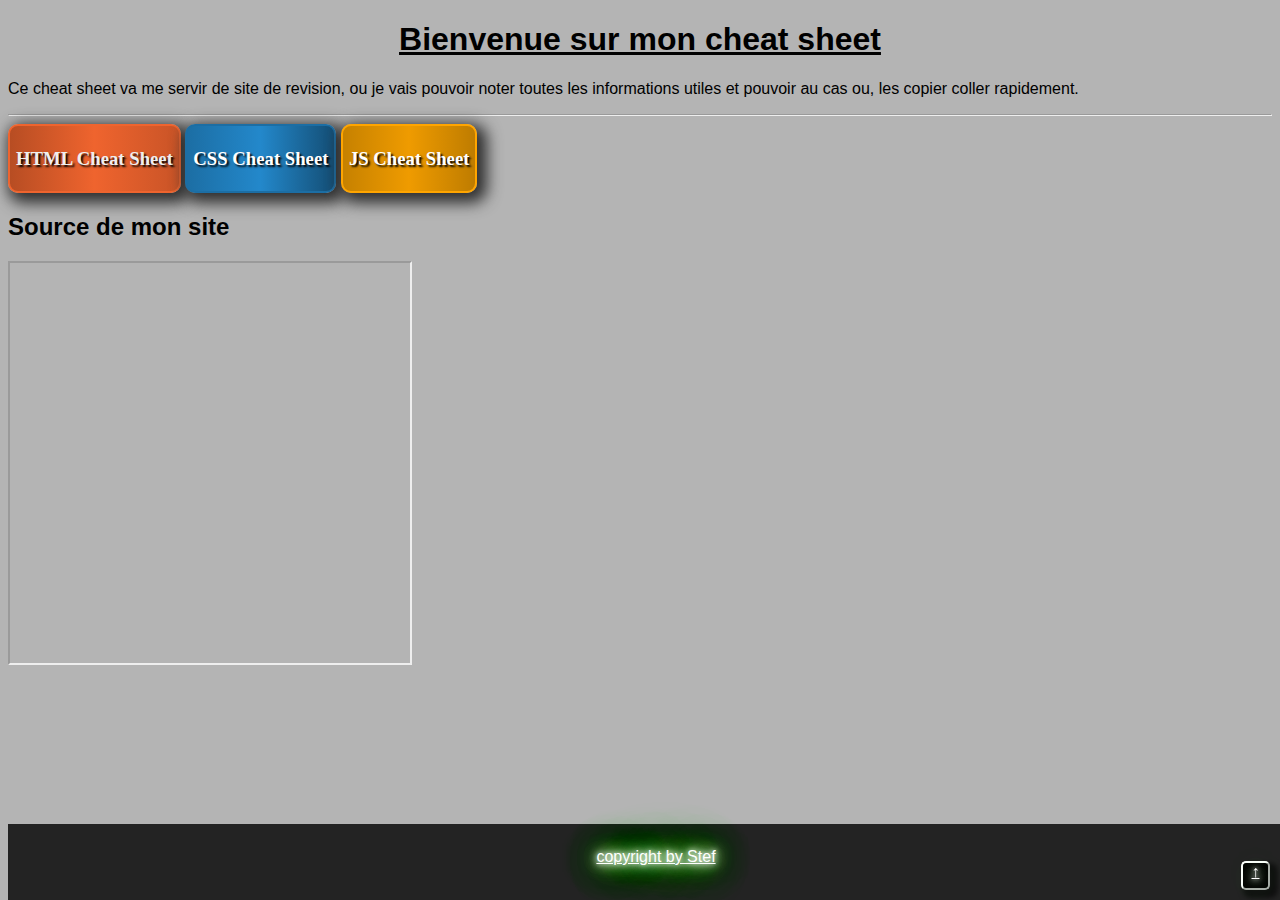
<file: index.html>
<!--Page d'accueil-->
<!DOCTYPE html>
<html lang="fr">
<head>
    <meta charset="UTF-8">
    <meta http-equiv="X-UA-Compatible" content="IE=edge">
    <meta name="viewport" content="width=device-width, initial-scale=1.0">
    <link rel="stylesheet" href="Pages/style.css">
    <title>Page d'accueil cheat sheet stef</title>
</head>
<body>
    <header id="haut-de-page">
        <h1>Bienvenue sur mon cheat sheet</h1>
        <p class="intro">
            Ce cheat sheet va me servir de site de revision, ou je vais pouvoir noter 
            toutes les informations utiles et pouvoir au cas ou, les copier coller rapidement.
        </p>
        
        <hr />
        <nav>
            <a href="Pages/HTML Cheat Sheet.html" class="myButton-HTML"><h3>HTML Cheat Sheet</h3></a>
            <a href="Pages/CSS Cheat Sheet.html" class="myButton-CSS"><h3>CSS Cheat Sheet</h3></a>
            <a href="Pages/JS Cheat Sheet.html" class="myButton-JS"><h3>JS Cheat Sheet</h3></a>
        </nav>
    </header>
    <main>
    <h2>Source de mon site</h2>
    <iframe
        width="400"
        height="400"
    src="https://htmlcheatsheet.com/">
    </iframe>
    </main>
    <footer class="index-footer">
        <p>copyright by Stef</p>
        <a href="#haut-de-page">&#8593;</a>
    </footer>
</body>
</html>
</file>
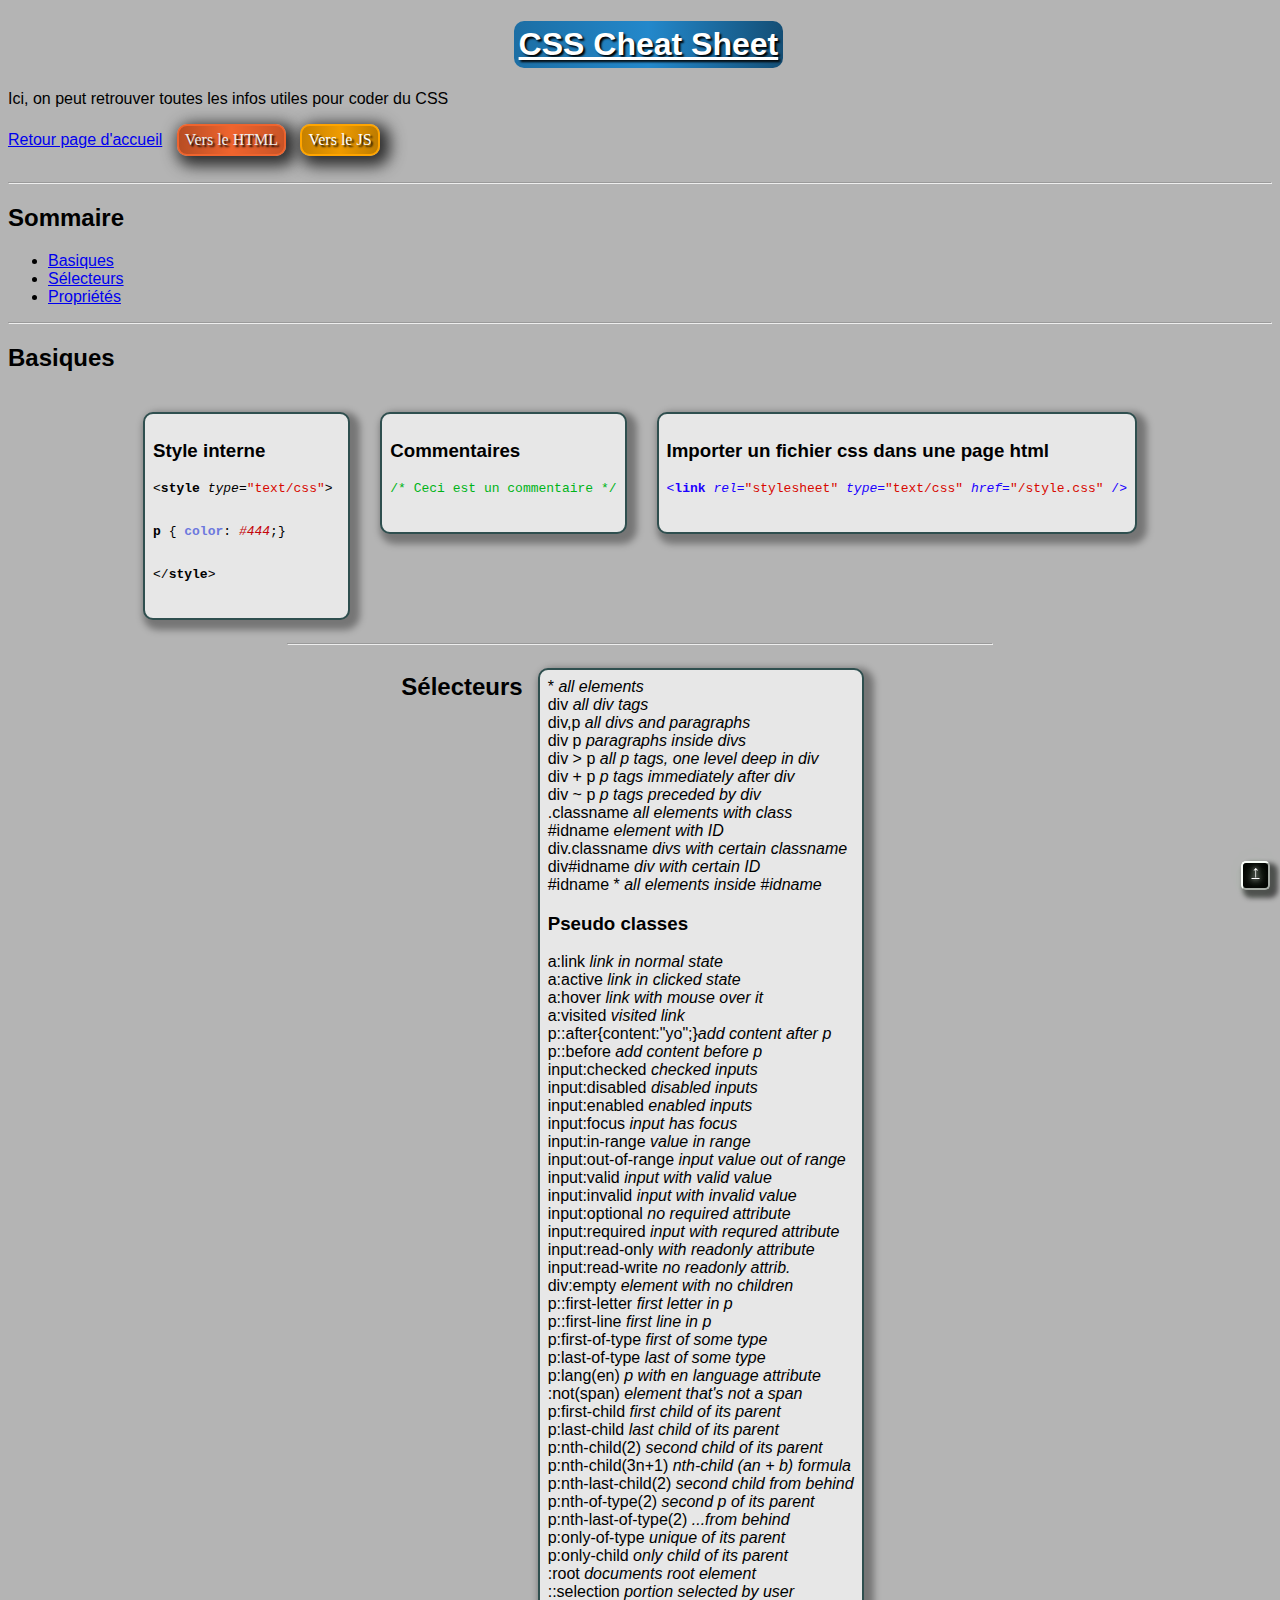
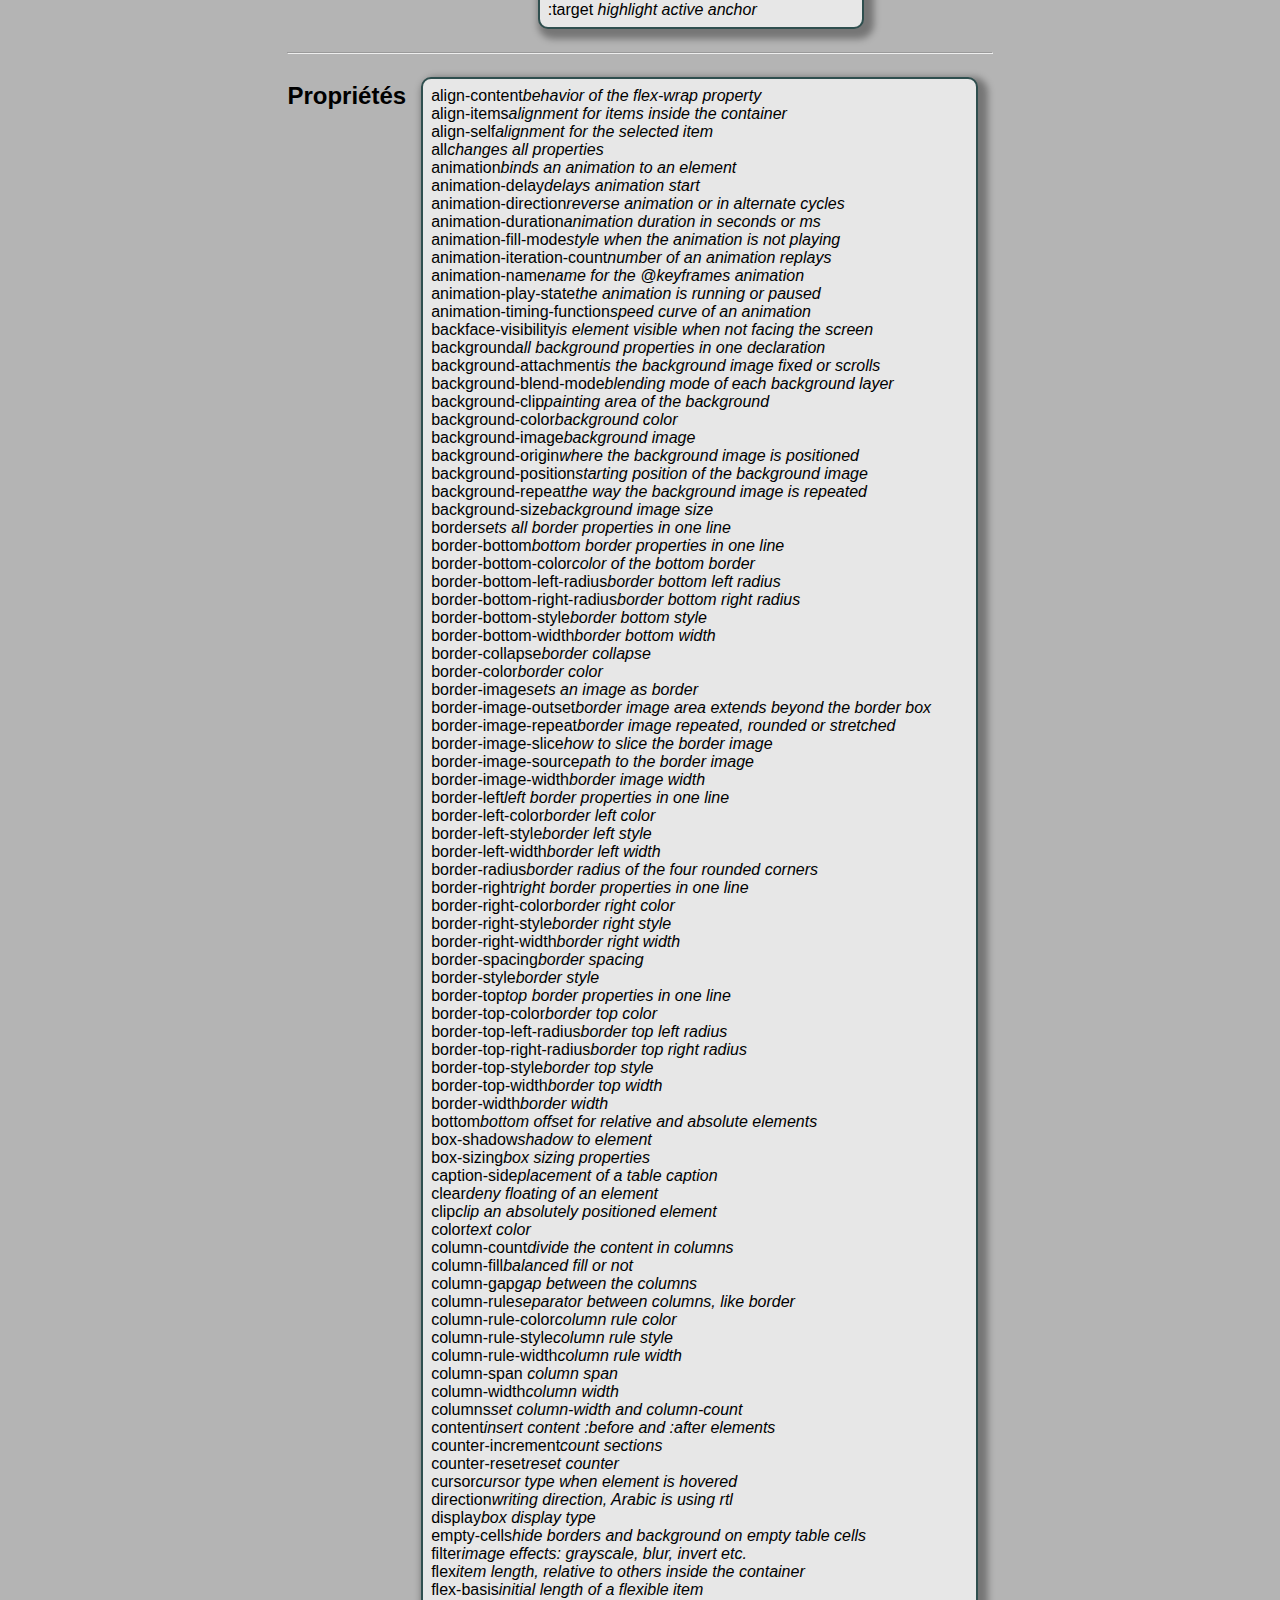
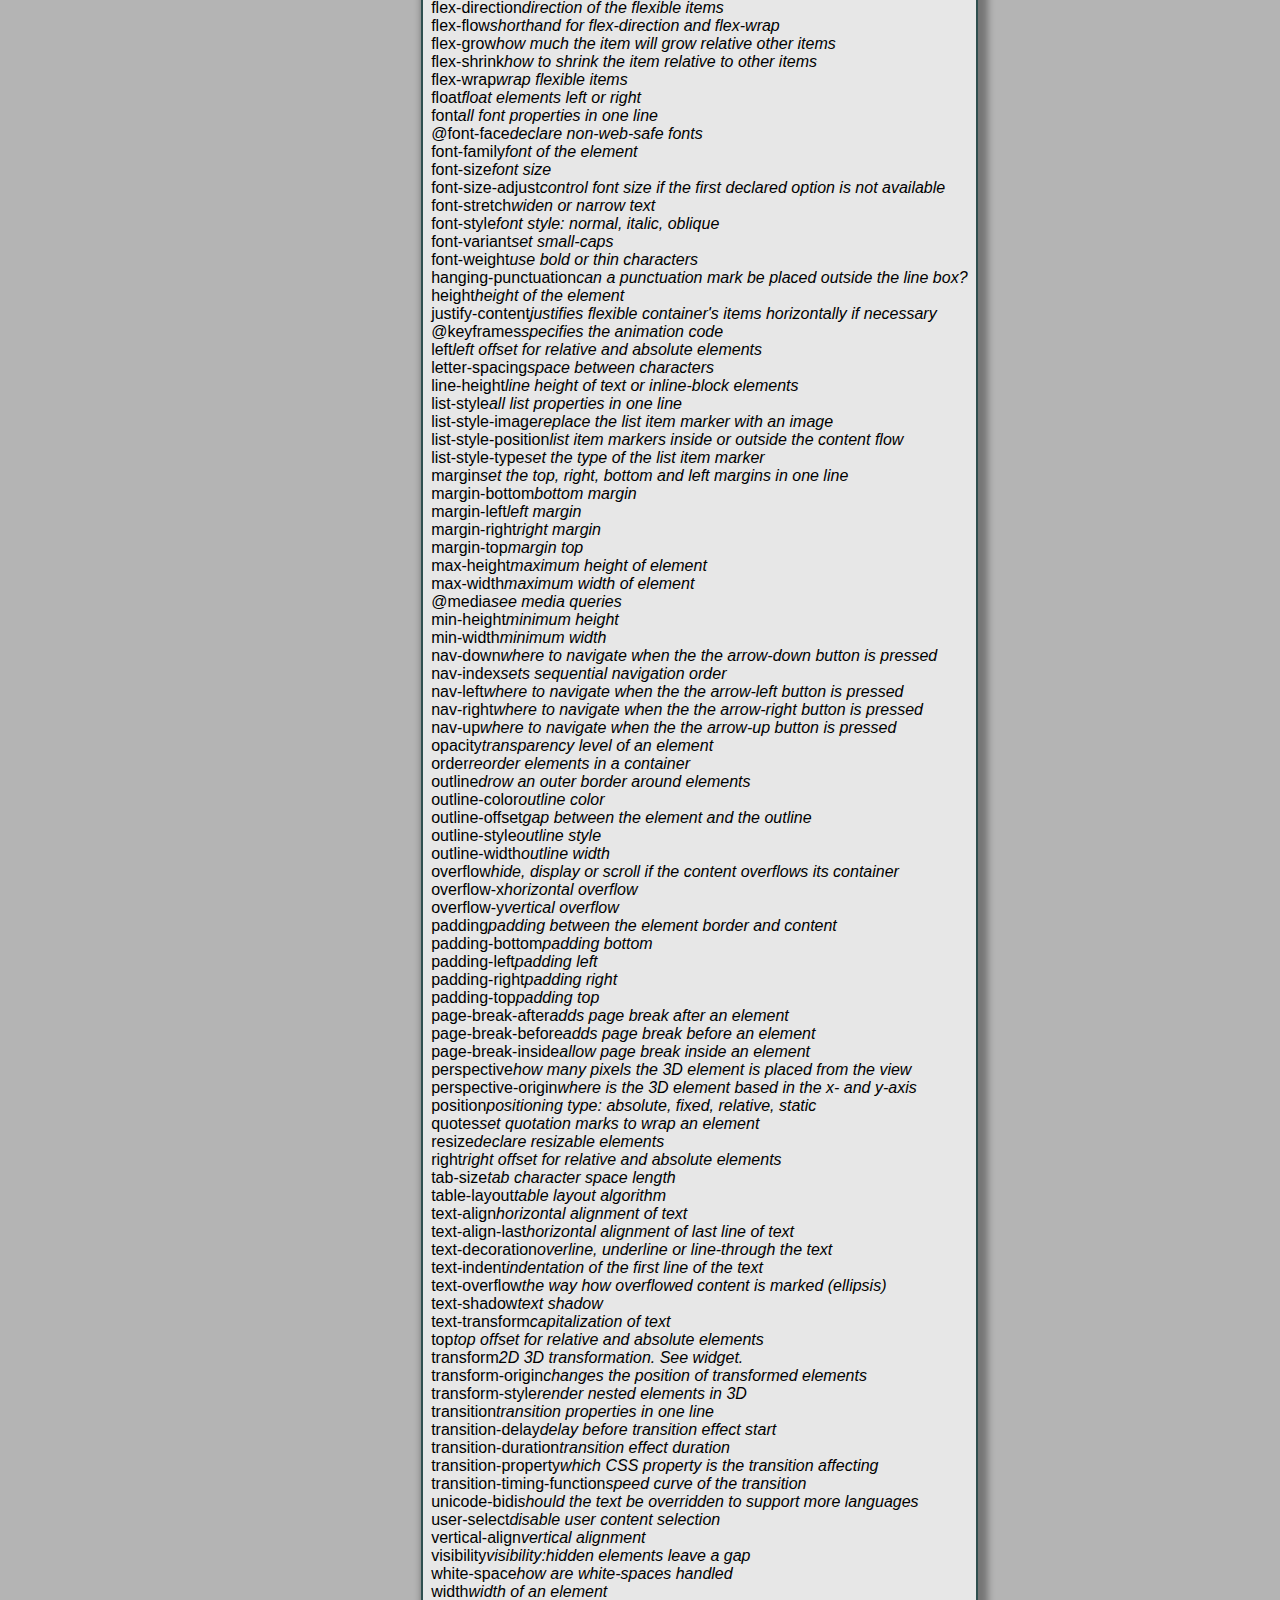
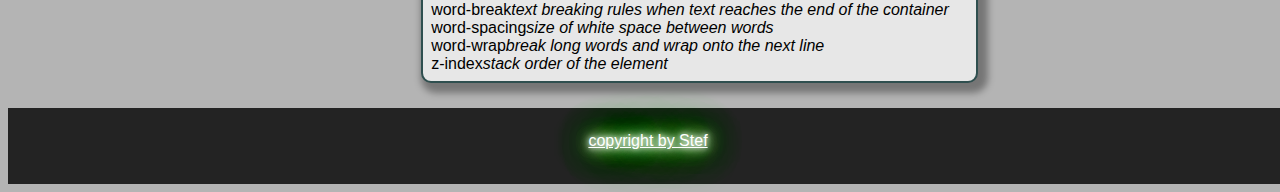
<file: Pages/CSS Cheat Sheet.html>
<!--CSS Cheat Sheet-->
<!DOCTYPE html>
<html lang="fr">
<head>
    <meta charset="UTF-8">
    <meta http-equiv="X-UA-Compatible" content="IE=edge">
    <meta name="viewport" content="width=device-width, initial-scale=1.0">
    <link rel="stylesheet" href="style.css">
    <title>CSS Cheat Sheet</title>
</head>
<body>
    <header id="haut-de-page">
        <h1 class="page-css">CSS Cheat Sheet</h1>
        <p class="intro">Ici, on peut retrouver toutes les infos utiles pour coder du CSS</p>
        <div>
            <a href="../index.html">Retour page d'accueil</a>
            <a href="HTML Cheat Sheet.html" class="myButton-HTML">Vers le HTML</a>
            <a href="JS Cheat Sheet.html" class="myButton-JS">Vers le JS</a>
        </div>
        <br />
        <hr />
        <nav>
            <h2>Sommaire</h2>
                <ul>
                    <li><a href="#Basiques">Basiques</a></li>
                    <li><a href="#Sélecteurs">Sélecteurs</a></li>
                    <li><a href="#Propriétés">Propriétés</a></li>
                </ul>
        </nav>
    </header>
    <hr />
    <main>
        <h2>Basiques</h2>
        <div class="flex-container-main">
            <div class="flex-container3">
                <article>
                    <h3>Style interne</h3>
                        <pre style="color:#000">&lt;<span style="font-weight:700">style</span> <span style="font-style:italic">type</span>=<span style="color:#d80800">"text/css"</span>>
                        <pre><span style="font-weight:700">p</span> { <span style="color:#6d79de;font-weight:700">color</span>: <span style="color:#c5060b;font-style:italic">#444</span>;}
                        <pre>&lt;/<span style="font-weight:700">style</span>>
                        </pre></pre></pre>
                </article>
                <article>
                    <h3>Commentaires</h3>
                        <pre style="color:#000"><span style="color:#00b418">/* Ceci est un commentaire */</span>
                        </pre>
                </article>
                <article>
                    <h3>Importer un fichier css dans une page html</h3>
                        <pre style="color:#000"><span style="color:#1c02ff">&lt;<span style="font-weight:700">link</span> <span style="font-style:italic">rel</span>=<span style="color:#d80800">"stylesheet"</span> <span style="font-style:italic">type</span>=<span style="color:#d80800">"text/css"</span> <span style="font-style:italic">href</span>=<span style="color:#d80800">"/style.css"</span> /></span>
                        </pre>
                </article>
            </div>
        <div class="flex-container5">
        <hr />
        <div class="flex-container5-1">
        <h2 id="Sélecteurs">Sélecteurs</h2>
            <article>
                <div><span>* </span><em>all elements</em></div>
                <div><span>div </span><em>all div tags </em></div>
                <div><span>div,p </span><em>all divs and paragraphs </em></div>
                <div><span>div p </span><em>paragraphs inside divs </em></div>
                <div><span>div > p </span><em>all p tags, one level deep in div</em></div>
                <div><span>div + p </span><em>p tags immediately after div</em></div>
                <div><span>div ~ p </span><em>p tags preceded by div</em></div>
                <div><span>.classname </span><em>all elements with class </em></div>
                <div><span>#idname </span><em>element with ID </em></div>
                <div><span>div.classname </span><em>divs with certain classname</em></div>
                <div><span>div#idname </span><em>div with certain ID </em></div>
                <div><span>#idname * </span><em>all elements inside #idname</em></div>
            <h3>Pseudo classes</h3>  
                <div><span>a:link </span><em>link in normal state</em></div>
                <div><span>a:active </span><em>link in clicked state</em></div>
                <div><span>a:hover </span><em>link with mouse over it</em></div>
                <div><span>a:visited </span><em>visited link</em></div>	
                <div><span>p::after{content:"yo";}</span><em>add content after p </em></div>
                <div><span>p::before </span><em>add content before p </em></div>
                <div><span>input:checked </span><em>checked inputs </em></div>
                <div><span>input:disabled </span><em>disabled inputs </em></div>
                <div><span>input:enabled </span><em>enabled inputs </em></div>
                <div><span>input:focus </span><em>input has focus </em></div>
                <div><span>input:in-range </span><em>value in range </em></div>
                <div><span>input:out-of-range </span><em>input value out of range </em></div>
                <div><span>input:valid </span><em>input with valid value </em></div>
                <div><span>input:invalid </span><em>input with invalid value </em></div>
                <div><span>input:optional </span><em>no required attribute </em></div>
                <div><span>input:required </span><em>input with requred attribute </em></div>
                <div><span>input:read-only </span><em>with readonly attribute </em></div>
                <div><span>input:read-write </span><em>no readonly attrib. </em></div>
                <div><span>div:empty </span><em>element with no children </em></div>
                <div><span>p::first-letter </span><em>first letter in p </em></div>
                <div><span>p::first-line </span><em>first line in p </em></div>
                <div><span>p:first-of-type </span><em>first of some type </em></div>
                <div><span>p:last-of-type </span><em>last of some type </em></div>
                <div><span>p:lang(en) </span><em>p with en language attribute </em></div>
                <div><span>:not(span) </span><em>element that's not a span </em></div>
                <div><span>p:first-child </span><em>first child of its parent </em></div>
                <div><span>p:last-child </span><em>last child of its parent </em></div>
                <div><span>p:nth-child(2) </span><em>second child of its parent </em></div>
                <div><span>p:nth-child(3n+1) </span><em>nth-child (an + b) formula</em></div>
                <div><span>p:nth-last-child(2) </span><em>second child from behind </em></div>
                <div><span>p:nth-of-type(2) </span><em>second p of its parent </em></div>
                <div><span>p:nth-last-of-type(2) </span><em>...from behind </em></div>
                <div><span>p:only-of-type </span><em>unique of its parent</em></div>
                <div><span>p:only-child </span><em>only child of its parent</em></div>
                <div><span>:root </span><em>documents root element </em></div>
                <div><span>::selection </span><em>portion selected by user </em></div>
                <div><span>:target </span><em>highlight active anchor </em></div>
            </article>
        </div>
        <hr />
        <div class="flex-container5-2">
        <h2 id="Propriétés">Propriétés</h2>
            <article>
                <div><span>align-content</span><em>behavior of the flex-wrap property </em></div>
                <div><span>align-items</span><em>alignment for items inside the container </em></div>
                <div><span>align-self</span><em>alignment for the selected item </em></div>
                <div><span>all</span><em>changes all properties </em></div>
                <div><span>animation</span><em>binds an animation to an element </em></div>
                <div><span>animation-delay</span><em>delays animation start </em></div>
                <div><span>animation-direction</span><em>reverse animation or in alternate cycles </em></div>
                <div><span>animation-duration</span><em>animation duration in seconds or ms </em></div>
                <div><span>animation-fill-mode</span><em>style when the animation is not playing  </em></div>
                <div><span>animation-iteration-count</span><em>number of an animation replays </em></div>
                <div><span>animation-name</span><em>name for the @keyframes animation </em></div>
                <div><span>animation-play-state</span><em>the animation is running or paused </em></div>
                <div><span>animation-timing-function</span><em>speed curve of an animation </em></div>
                <div><span>backface-visibility</span><em>is element visible when not facing the screen </em></div>
                <div><span>background</span><em>all background properties in one declaration </em></div>
                <div><span>background-attachment</span><em>is the background image fixed or scrolls</em></div>
                <div><span>background-blend-mode</span><em>blending mode of each background layer </em></div>
                <div><span>background-clip</span><em>painting area of the background </em></div>
                <div><span>background-color</span><em>background color </em></div>
                <div><span>background-image</span><em>background image </em></div>
                <div><span>background-origin</span><em>where the background image is positioned </em></div>
                <div><span>background-position</span><em>starting position of the background image </em></div>
                <div><span>background-repeat</span><em>the way the background image is repeated </em></div>
                <div><span>background-size</span><em>background image size </em></div>
                <div><span>border</span><em>sets all border properties in one line </em></div>
                <div><span>border-bottom</span><em>bottom border properties in one line </em></div>
                <div><span>border-bottom-color</span><em>color of the bottom border</em></div>
                <div><span>border-bottom-left-radius</span><em>border bottom left radius </em></div>
                <div><span>border-bottom-right-radius</span><em>border bottom right radius </em></div>
                <div><span>border-bottom-style</span><em>border bottom style </em></div>
                <div><span>border-bottom-width</span><em>border bottom width</em></div>
                <div><span>border-collapse</span><em>border collapse</em></div>
                <div><span>border-color</span><em>border color </em></div>
                <div><span>border-image</span><em>sets an image as border</em></div>
                <div><span>border-image-outset</span><em>border image area extends beyond the border box </em></div>
                <div><span>border-image-repeat</span><em>border image repeated, rounded or stretched</em></div>
                <div><span>border-image-slice</span><em>how to slice the border image </em></div>
                <div><span>border-image-source</span><em>path to the border image </em></div>
                <div><span>border-image-width</span><em>border image width </em></div>
                <div><span>border-left</span><em>left border properties in one line </em></div>
                <div><span>border-left-color</span><em>border left color </em></div>
                <div><span>border-left-style</span><em>border left style </em></div>
                <div><span>border-left-width</span><em>border left width </em></div>
                <div><span>border-radius</span><em>border radius of the four rounded corners</em></div>
                <div><span>border-right</span><em>right border properties in one line </em></div>
                <div><span>border-right-color</span><em>border right color </em></div>
                <div><span>border-right-style</span><em>border right style </em></div>
                <div><span>border-right-width</span><em>border right width </em></div>
                <div><span>border-spacing</span><em>border spacing </em></div>
                <div><span>border-style</span><em>border style </em></div>
                <div><span>border-top</span><em>top border properties in one line </em></div>
                <div><span>border-top-color</span><em>border top color </em></div>
                <div><span>border-top-left-radius</span><em>border top left radius </em></div>
                <div><span>border-top-right-radius</span><em>border top right radius </em></div>
                <div><span>border-top-style</span><em>border top style </em></div>
                <div><span>border-top-width</span><em>border top width </em></div>
                <div><span>border-width</span><em>border width </em></div>
                <div><span>bottom</span><em>bottom offset for relative and absolute elements </em></div>
                <div><span>box-shadow</span><em>shadow to element </em></div>
                <div><span>box-sizing</span><em>box sizing properties</em></div>
                <div><span>caption-side</span><em>placement of a table caption </em></div>
                <div><span>clear</span><em>deny floating of an element </em></div>
                <div><span>clip</span><em>clip an absolutely positioned element </em></div>
                <div><span>color</span><em>text color</em></div>
                <div><span>column-count</span><em>divide the content in columns</em></div>
                <div><span>column-fill</span><em>balanced fill or not </em></div>
                <div><span>column-gap</span><em>gap between the columns </em></div>
                <div><span>column-rule</span><em>separator between columns, like border </em></div>
                <div><span>column-rule-color</span><em>column rule color </em></div>
                <div><span>column-rule-style</span><em>column rule style </em></div>
                <div><span>column-rule-width</span><em>column rule width </em></div>
                <div><span>column-span</span><em> column span</em></div>
                <div><span>column-width</span><em>column width </em></div>
                <div><span>columns</span><em>set column-width and column-count </em></div>
                <div><span>content</span><em>insert content :before and :after elements </em></div>
                <div><span>counter-increment</span><em>count sections </em></div>
                <div><span>counter-reset</span><em>reset counter </em></div>
                <div><span>cursor</span><em>cursor type when element is hovered </em></div>
                <div><span>direction</span><em>writing direction, Arabic is using rtl </em></div>
                <div><span>display</span><em>box display type </em></div>
                <div><span>empty-cells</span><em>hide borders and background on empty table cells </em></div>
                <div><span>filter</span><em>image effects: grayscale, blur, invert etc. </em></div>
                <div><span>flex</span><em>item length, relative to others inside the container </em></div>
                <div><span>flex-basis</span><em>initial length of a flexible item </em></div>
                <div><span>flex-direction</span><em>direction of the flexible items </em></div>
                <div><span>flex-flow</span><em>shorthand for flex-direction and flex-wrap  </em></div>
                <div><span>flex-grow</span><em>how much the item will grow relative other items </em></div>
                <div><span>flex-shrink</span><em>how to shrink the item relative to other items </em></div>
                <div><span>flex-wrap</span><em>wrap flexible items </em></div>
                <div><span>float</span><em>float elements left or right </em></div>
                <div><span>font</span><em>all font properties in one line </em></div>
                <div><span>@font-face</span><em>declare non-web-safe fonts</em></div>
                <div><span>font-family</span><em>font of the element </em></div>
                <div><span>font-size</span><em>font size </em></div>
                <div><span>font-size-adjust</span><em>control font size if the first declared option is not available </em></div>
                <div><span>font-stretch</span><em>widen or narrow text </em></div>
                <div><span>font-style</span><em>font style: normal, italic, oblique </em></div>
                <div><span>font-variant</span><em>set small-caps </em></div>
                <div><span>font-weight</span><em>use bold or thin characters </em></div>
                <div><span>hanging-punctuation</span><em>can a punctuation mark be placed outside the line box?  </em></div>
                <div><span>height</span><em>height of the element </em></div>
                <div><span>justify-content</span><em>justifies flexible container's items horizontally if necessary  </em></div>
                <div><span>@keyframes</span><em>specifies the animation code </em></div>
                <div><span>left</span><em>left offset for relative and absolute elements </em></div>
                <div><span>letter-spacing</span><em>space between characters  </em></div>
                <div><span>line-height</span><em>line height of text or inline-block elements</em></div>
                <div><span>list-style</span><em>all list properties in one line </em></div>
                <div><span>list-style-image</span><em>replace the list item marker with an image </em></div>
                <div><span>list-style-position</span><em>list item markers inside or outside the content flow </em></div>
                <div><span>list-style-type</span><em>set the type of the list item marker </em></div>
                <div><span>margin</span><em>set the top, right, bottom and left margins in one line </em></div>
                <div><span>margin-bottom</span><em>bottom margin </em></div>
                <div><span>margin-left</span><em>left margin </em></div>
                <div><span>margin-right</span><em>right margin </em></div>
                <div><span>margin-top</span><em>margin top </em></div>
                <div><span>max-height</span><em>maximum height of element </em></div>
                <div><span>max-width</span><em>maximum width of element </em></div>
                <div><span>@media</span><em>see media queries </em></div>
                <div><span>min-height</span><em>minimum height </em></div>
                <div><span>min-width</span><em>minimum width </em></div>
                <div><span>nav-down</span><em>where to navigate when the the arrow-down button is pressed </em></div>
                <div><span>nav-index</span><em>sets sequential navigation order  </em></div>
                <div><span>nav-left</span><em>where to navigate when the the arrow-left button is pressed </em></div>
                <div><span>nav-right</span><em>where to navigate when the the arrow-right button is pressed </em></div>
                <div><span>nav-up</span><em>where to navigate when the the arrow-up button is pressed </em></div>
                <div><span>opacity</span><em>transparency level of an element </em></div>
                <div><span>order</span><em>reorder elements in a container </em></div>
                <div><span>outline</span><em>drow an outer border around elements </em></div>
                <div><span>outline-color</span><em>outline color </em></div>
                <div><span>outline-offset</span><em>gap between the element and the outline </em></div>
                <div><span>outline-style</span><em>outline style </em></div>
                <div><span>outline-width</span><em>outline width </em></div>
                <div><span>overflow</span><em>hide, display or scroll if the content overflows its container  </em></div>
                <div><span>overflow-x</span><em>horizontal overflow </em></div>
                <div><span>overflow-y</span><em>vertical overflow </em></div>
                <div><span>padding</span><em>padding between the element border and content</em></div>
                <div><span>padding-bottom</span><em>padding bottom </em></div>
                <div><span>padding-left</span><em>padding left </em></div>
                <div><span>padding-right</span><em>padding right </em></div>
                <div><span>padding-top</span><em>padding top </em></div>
                <div><span>page-break-after</span><em>adds page break after an element </em></div>
                <div><span>page-break-before</span><em>adds page break before an element </em></div>
                <div><span>page-break-inside</span><em>allow page break inside an element </em></div>
                <div><span>perspective</span><em>how many pixels the 3D element is placed from the view </em></div>
                <div><span>perspective-origin</span><em>where is the 3D element based in the x- and y-axis </em></div>
                <div><span>position</span><em>positioning type: absolute, fixed, relative, static</em></div>
                <div><span>quotes</span><em>set quotation marks to wrap an element </em></div>
                <div><span>resize</span><em>declare resizable elements </em></div>
                <div><span>right</span><em>right offset for relative and absolute elements </em></div>
                <div><span>tab-size</span><em>tab character space length </em></div>
                <div><span>table-layout</span><em>table layout algorithm </em></div>
                <div><span>text-align</span><em>horizontal alignment of text </em></div>
                <div><span>text-align-last</span><em>horizontal alignment of last line of text </em></div>
                <div><span>text-decoration</span><em>overline, underline or line-through the text </em></div>
                <div><span>text-indent</span><em>indentation of the first line of the text </em></div>
                <div><span>text-overflow</span><em>the way how overflowed content is marked (ellipsis) </em></div>
                <div><span>text-shadow</span><em>text shadow </em></div>
                <div><span>text-transform</span><em>capitalization of text </em></div>
                <div><span>top</span><em>top offset for relative and absolute elements </em></div>
                <div><span>transform</span><em>2D 3D transformation. See widget. </em></div>
                <div><span>transform-origin</span><em>changes the position of transformed elements </em></div>
                <div><span>transform-style</span><em>render nested elements in 3D </em></div>
                <div><span>transition</span><em>transition properties in one line </em></div>
                <div><span>transition-delay</span><em>delay before transition effect start </em></div>
                <div><span>transition-duration</span><em>transition effect duration </em></div>
                <div><span>transition-property</span><em>which CSS property is the transition affecting </em></div>
                <div><span>transition-timing-function</span><em>speed curve of the transition </em></div>
                <div><span>unicode-bidi</span><em>should the text be overridden to support more languages </em></div>
                <div><span>user-select</span><em>disable user content selection </em></div>
                <div><span>vertical-align</span><em>vertical alignment </em></div>
                <div><span>visibility</span><em>visibility:hidden elements leave a gap  </em></div>
                <div><span>white-space</span><em>how are white-spaces handled </em></div>
                <div><span>width</span><em>width of an element </em></div>
                <div><span>word-break</span><em>text breaking rules when text reaches the end of the container </em></div>
                <div><span>word-spacing</span><em>size of white space between words </em></div>
                <div><span>word-wrap</span><em>break long words and wrap onto the next line </em></div>
                <div><span>z-index</span><em>stack order of the element </em></div>
            </article>
        </div>
        </div>
        </div>
    </main>            
    <footer>
        <p>copyright by Stef</p>
        <a href="#haut-de-page">&#8593;</a>
    </footer>
</body>
</html>
</file>
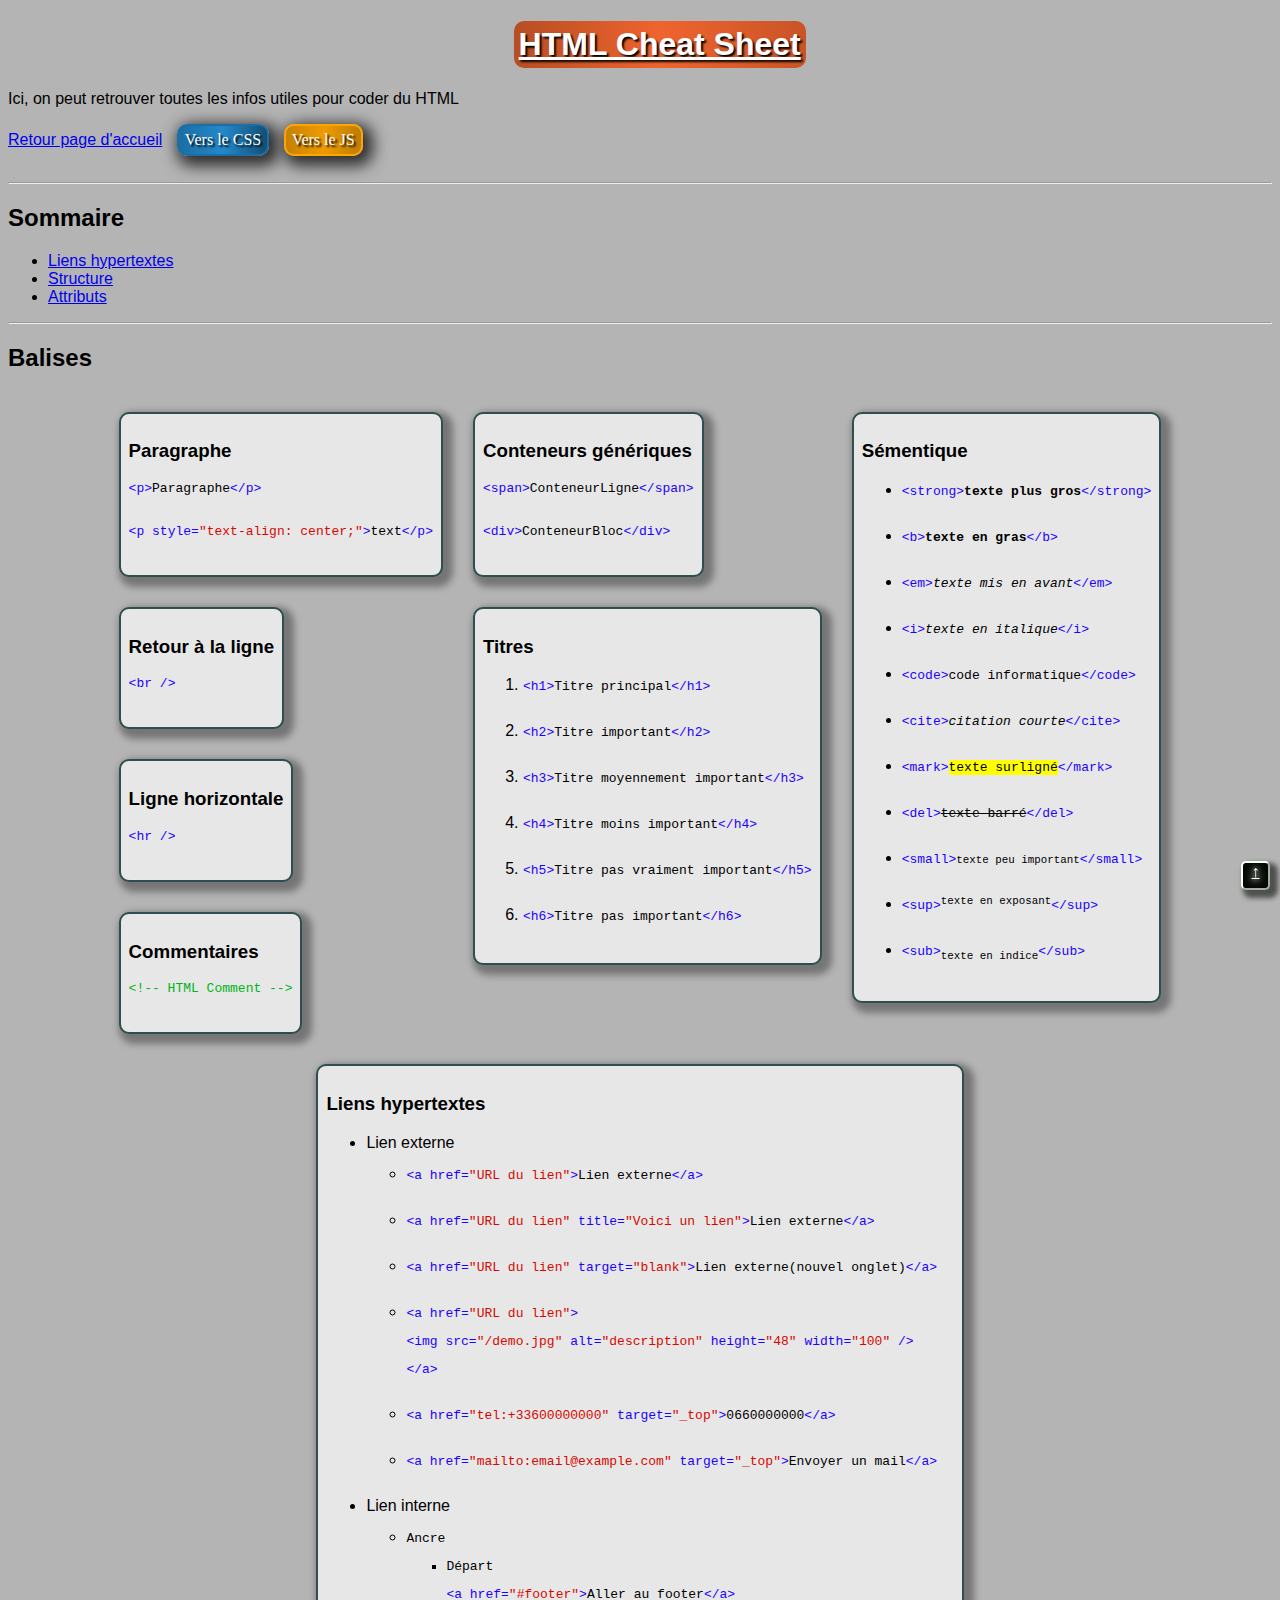
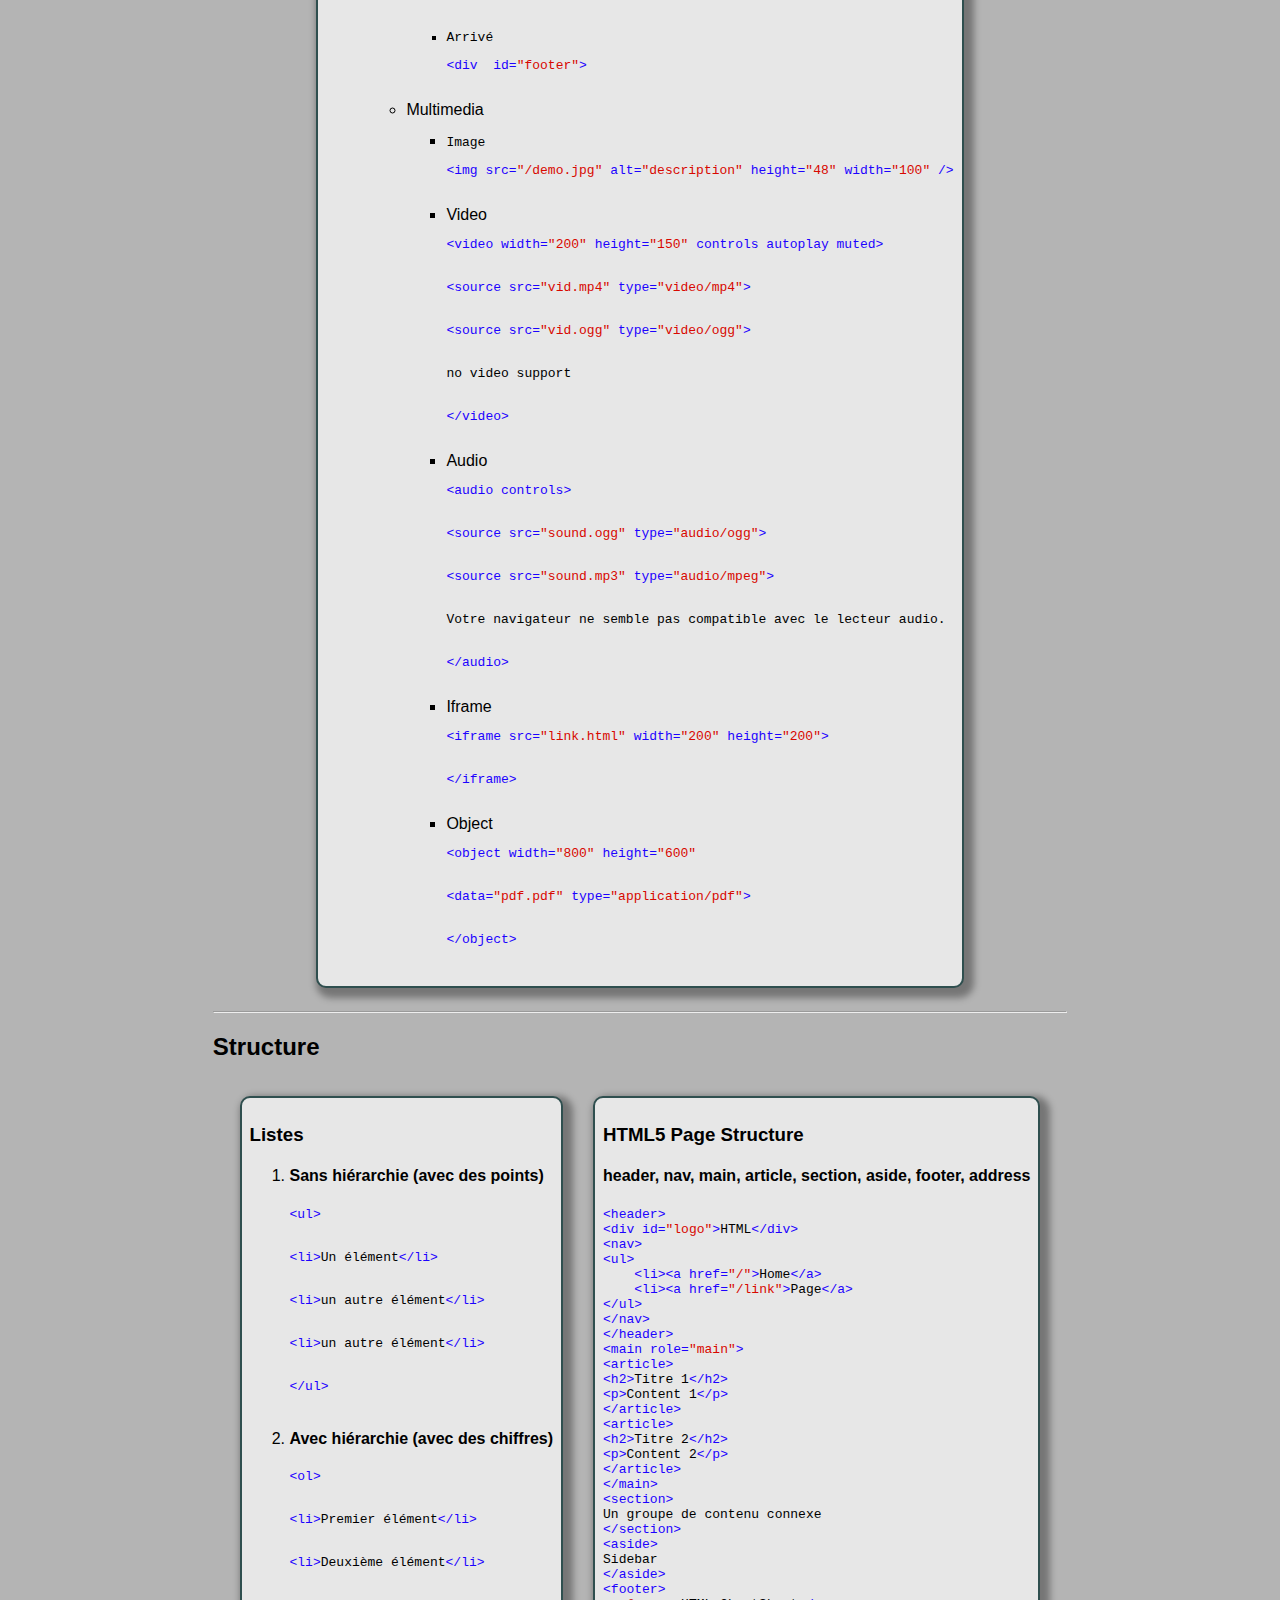
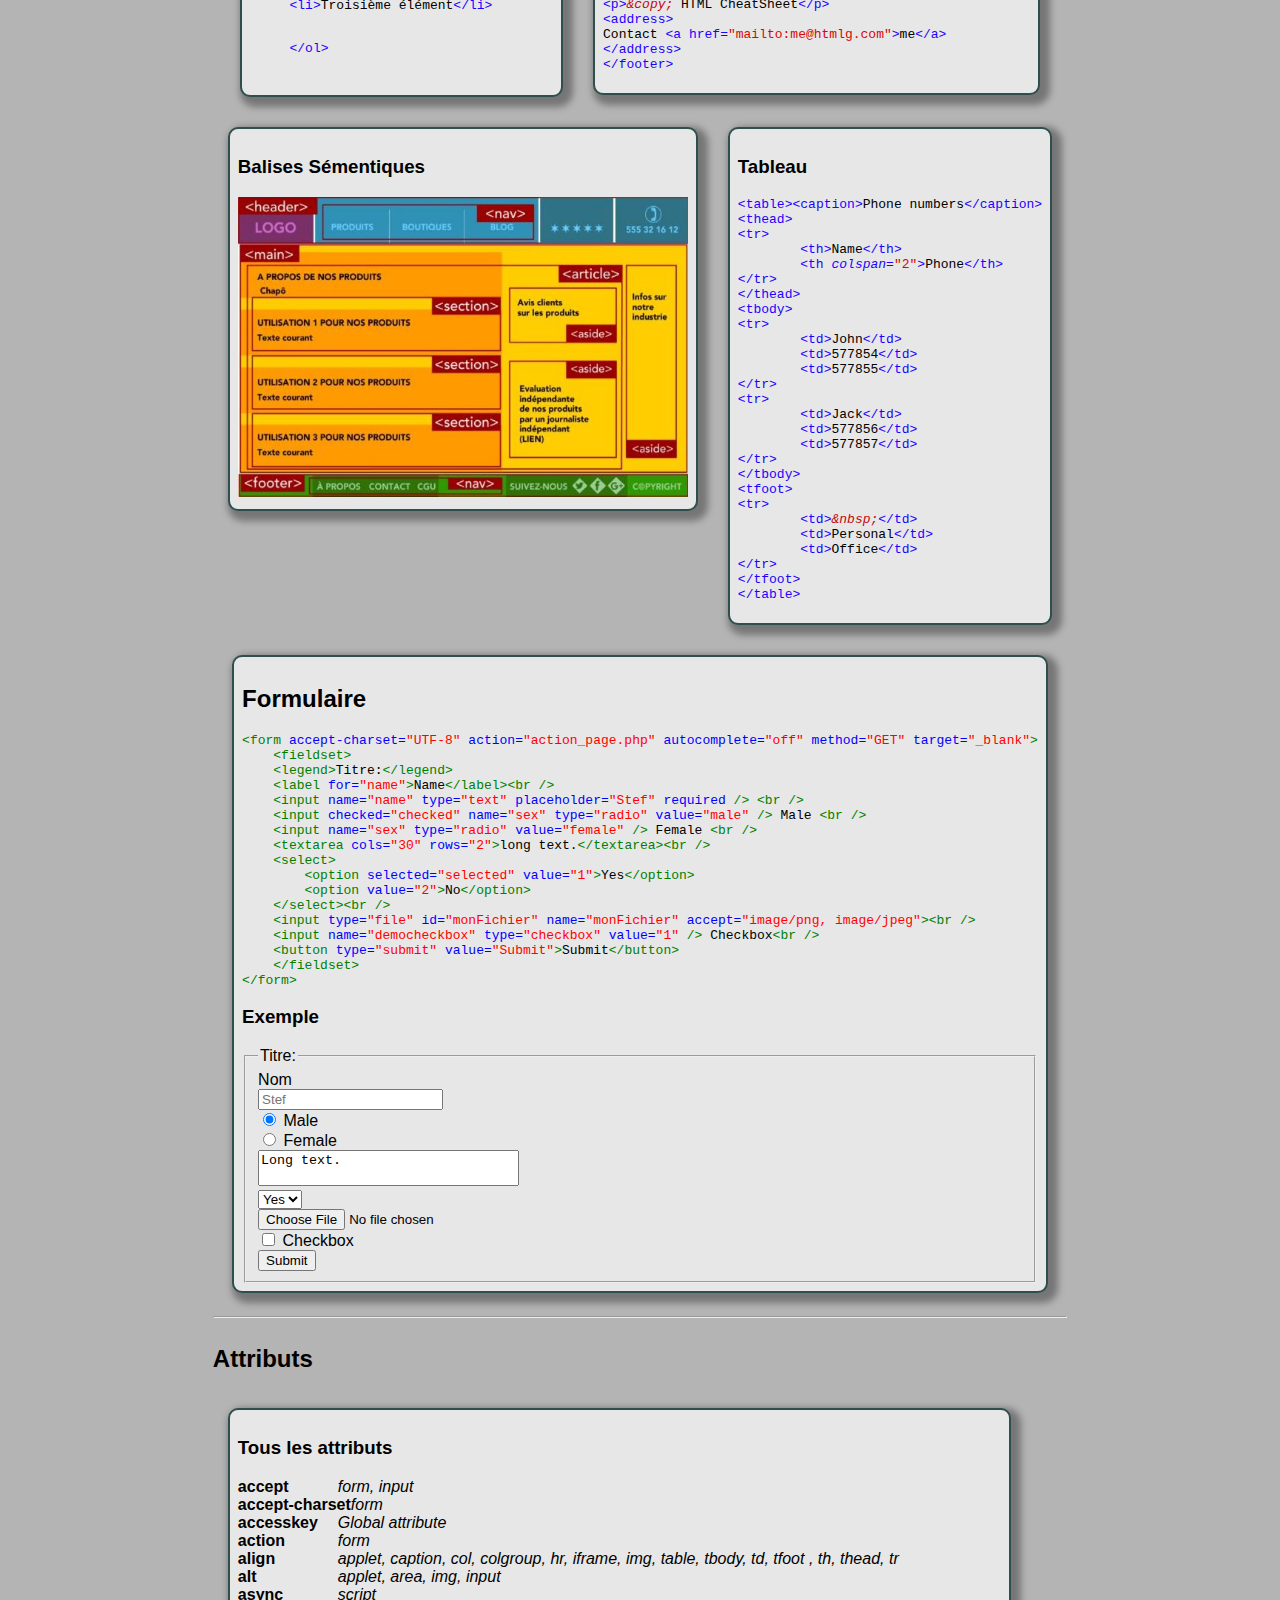
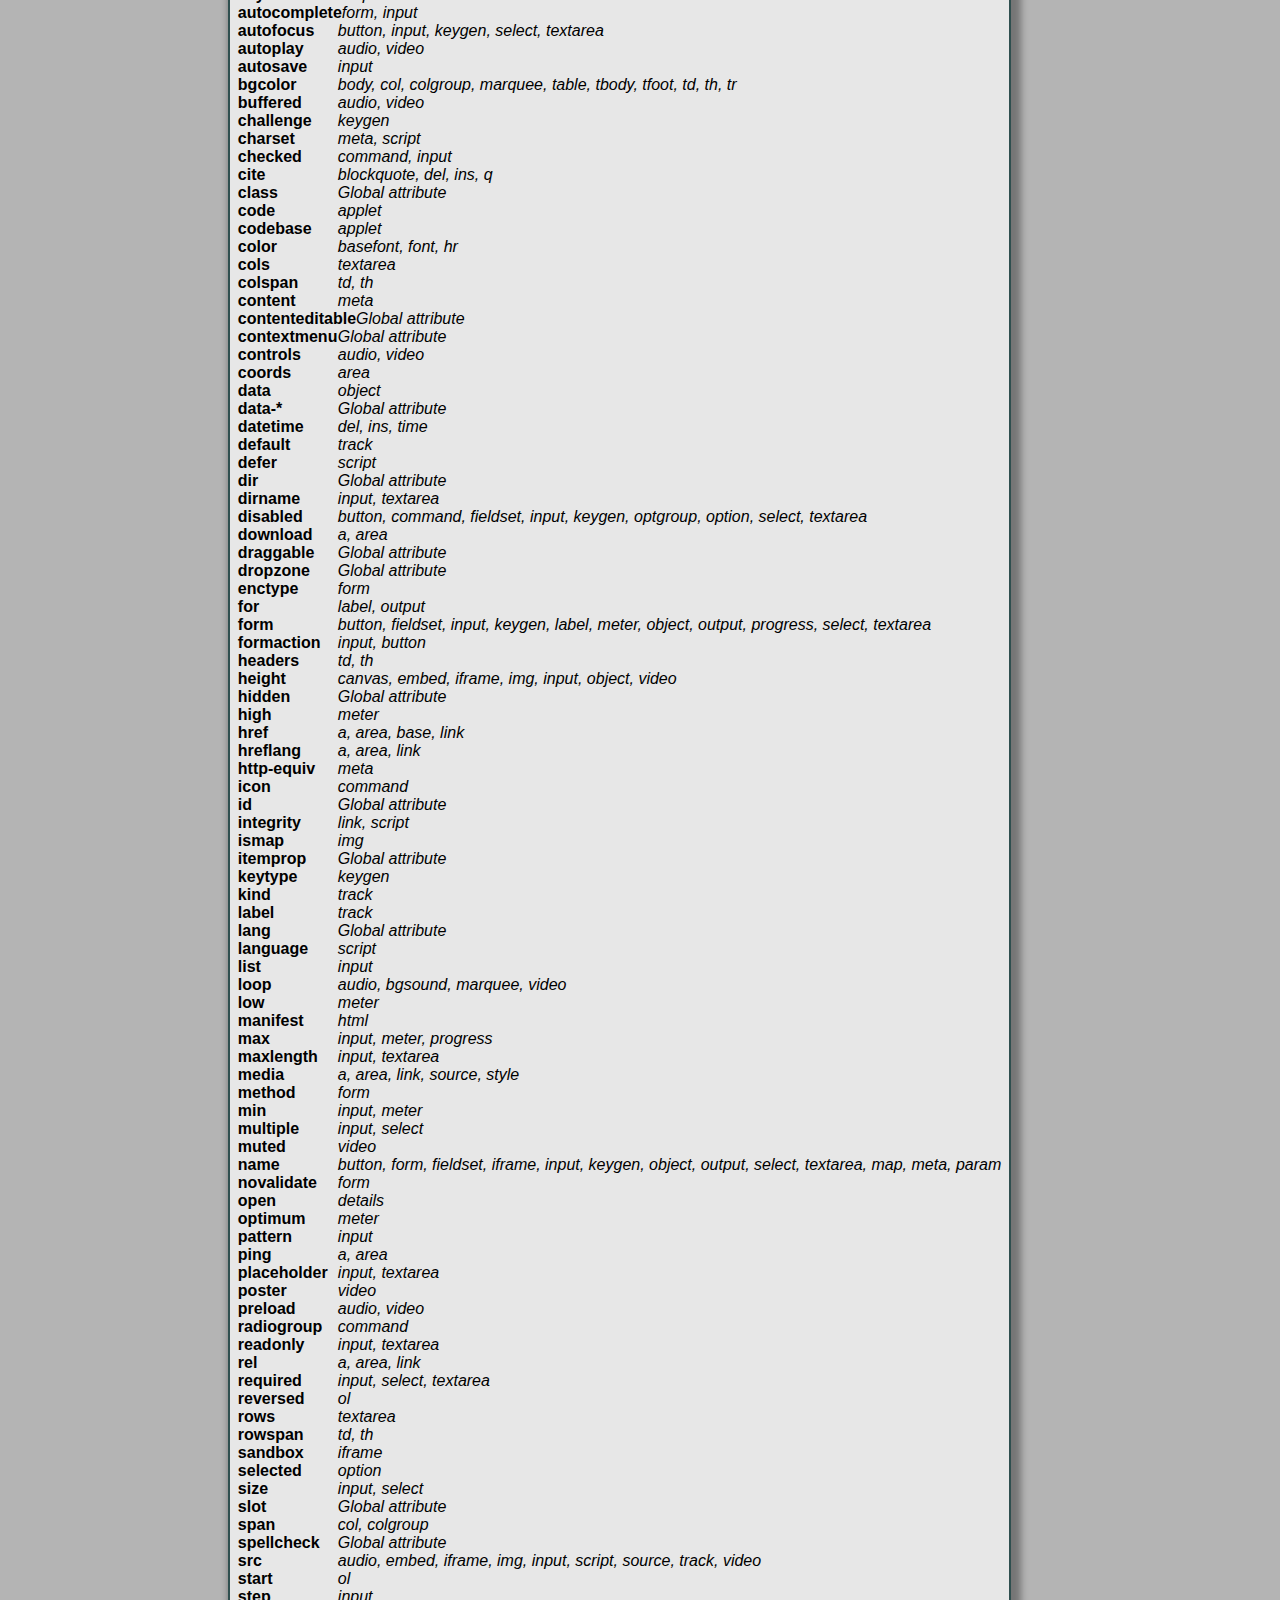
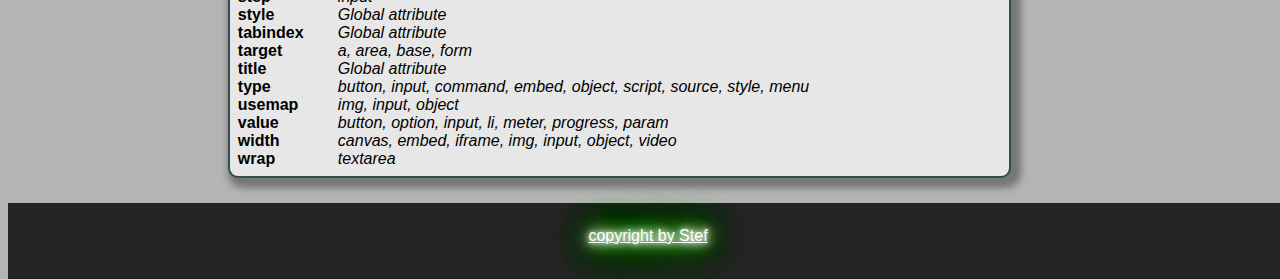
<file: Pages/HTML Cheat Sheet.html>
<!--HTML Cheat Sheet-->
<!DOCTYPE html>
<html lang="en">
<head>
    <meta charset="UTF-8">
    <meta http-equiv="X-UA-Compatible" content="IE=edge">
    <meta name="viewport" content="width=device-width, initial-scale=1.0">
    <link rel="stylesheet" href="style.css">
    <title>HTML Cheat Sheet</title>
</head>
<body>
<header id="haut-de-page">
    <h1 class="page-html">HTML Cheat Sheet</h1>
        <p class="intro">Ici, on peut retrouver toutes les infos utiles pour coder du HTML</p>
        <div>
            <a href= "../index.html">Retour page d'accueil</a>
            <a href="CSS Cheat Sheet.html" class="myButton-CSS">Vers le CSS</a>
            <a href="JS Cheat Sheet.html" class="myButton-JS">Vers le JS</a>
        </div>
    <br />
    <hr />
    <nav>
        <h2>Sommaire</h2>
            <ul>
                <li><a href="#liens-hypertexte">Liens hypertextes</a></li>
                <li><a href="#Structure">Structure</a></li>
                <li><a href="#Attributs">Attributs</a></li>
            </ul>
    </nav>
</header>
<hr />
<main>   
    <h2>Balises</h2>
    <div class="flex-container-main">
    <div class="flex-container">
        <article class="item1">
            <h3>Paragraphe</h3>
                <pre style="color:#000"><span style="color:#1c02ff">&lt;<span>p</span>></span>Paragraphe<span style="color:#1c02ff">&lt;/<span>p</span>></span>
                </pre>
                <pre style="color:#000"><span style="color:#1c02ff">&lt;<span>p</span> <span>style</span>=<span style="color:#d80800">"text-align: center;"</span>></span>text<span style="color:#1c02ff">&lt;/<span>p</span>></span>
                </pre>
        </article>
        <article class="item1">
            <h3>Retour à la ligne</h3>
                <pre style="color:#000"><span style="color:#1c02ff">&lt;<span>br</span> /></span>
                </pre>
        </article>
        <article  class="item1">
            <h3>Ligne horizontale</h3>
                <pre style="color:#000"><span style="color:#1c02ff">&lt;<span>hr</span> /></span>
                </pre>
        </article>
        <article>
            <h3>Commentaires</h3>
                <pre style="color:#000"><span style="color:#00b418">&lt;!-- HTML Comment --></span>
                </pre>
        </article>
    </div>
    <div class="flex-container2">
        <article  class="item4">
            <h3>Conteneurs génériques</h3>
                <pre><span style="color:#1c02ff">&lt;<span>span</span>></span>ConteneurLigne<span style="color:#1c02ff">&lt;/<span>span</span>></span>
                </pre>
                <pre><span style="color:#1c02ff">&lt;<span>div</span>></span>ConteneurBloc<span style="color:#1c02ff">&lt;/<span>div</span>></span>
                </pre>
        </article>
        <article>
            <h3>Titres</h3>
                <ol>
                    <li><pre><span style="color:#1c02ff">&lt;<span>h</span>1></span>Titre principal<span style="color:#1c02ff">&lt;/<span>h</span>1></span>
                    </pre></li>
                    <li><pre><span style="color:#1c02ff">&lt;<span>h</span>2></span>Titre important<span style="color:#1c02ff">&lt;/<span >h</span>2></span>
                    </pre></li>
                    <li><pre><span style="color:#1c02ff">&lt;<span>h</span>3></span>Titre moyennement important<span style="color:#1c02ff">&lt;/<span >h</span>3></span>
                    </pre></li>
                    <li><pre><span style="color:#1c02ff">&lt;<span>h</span>4></span>Titre moins important<span style="color:#1c02ff">&lt;/<span>h</span>4></span>
                    </pre></li>
                    <li><pre><span style="color:#1c02ff">&lt;<span>h</span>5></span>Titre pas vraiment important<span style="color:#1c02ff">&lt;/<span>h</span>5></span>
                    </pre></li>
                    <li><pre><span style="color:#1c02ff">&lt;<span>h</span>6></span>Titre pas important<span style="color:#1c02ff">&lt;/<span>h</span>6></span>
                    </pre></li>
                </ol>
        </article>
    </div>
    <div class="flex-container3">
        <article>
            <h3>Sémentique</h3>
                <ul>
                    <li><pre style="color:#000"><span style="color:#1c02ff">&lt;<span>strong</span>></span><strong>texte plus gros</strong><span style="color:#1c02ff">&lt;/<span>strong</span>></span>
                    </pre></li>
                    <li><pre style="color:#000"><span style="color:#1c02ff">&lt;<span>b</span>></span><b>texte en gras</b><span style="color:#1c02ff">&lt;/<span>b</span>></span>
                    </pre></li>    
                    <li><pre style="color:#000"><span style="color:#1c02ff">&lt;<span>em</span>></span><em>texte mis en avant</em><span style="color:#1c02ff">&lt;/<span>em</span>></span>
                    </pre></li>
                    <li><pre style="color:#000"><span style="color:#1c02ff">&lt;<span>i</span>></span><i>texte en italique</i><span style="color:#1c02ff">&lt;/<span>i</span>></span>
                    </pre></li>
                    <li><pre style="color:#000"><span style="color:#1c02ff">&lt;<span>code</span>></span><code>code informatique</code><span style="color:#1c02ff">&lt;/<span>code</span>></span>
                    </pre></li>
                    <li><pre style="color:#000"><span style="color:#1c02ff">&lt;<span>cite</span>></span><cite>citation courte</cite><span style="color:#1c02ff">&lt;/<span>cite</span>></span>
                    </pre></li>
                    <li><pre style="color:#000"><span style="color:#1c02ff">&lt;<span>mark</span>></span><mark>texte surligné</mark><span style="color:#1c02ff">&lt;/<span>mark</span>></span>
                    </pre></li>
                    <li><pre style="color:#000"><span style="color:#1c02ff">&lt;<span>del</span>></span><del>texte barré</del><span style="color:#1c02ff">&lt;/<span>del</span>></span>
                    </pre></li>
                    <li><pre style="color:#000"><span style="color:#1c02ff">&lt;<span>small</span>></span><small>texte peu important</small><span style="color:#1c02ff">&lt;/<span>small</span>></span>
                    </pre></li>
                    <li><pre style="color:#000"><span style="color:#1c02ff">&lt;<span>sup</span>></span><sup>texte en exposant</sup><span style="color:#1c02ff">&lt;/<span>sup</span>></span>
                    </pre></li>
                    <li><pre style="color:#000"><span style="color:#1c02ff">&lt;<span>sub</span>></span><sub>texte en indice</sub><span style="color:#1c02ff">&lt;/<span>sub</span>></span>
                    </pre></li>
                </ul>
        </article>
    </div>
    <div class="flex-container4">
        <article>
            <h3 id="liens-hypertexte">Liens hypertextes</h3>
                <ul>
                    <li>Lien externe</li>
                        <ul>
                            <li><pre style="color:#000"><span style="color:#1c02ff">&lt;<span>a</span> <span>href</span>=<span style="color:#d80800">"URL du lien"</span><span></span>></span>Lien externe<span style="color:#1c02ff">&lt;/<span>a</span>></span>
                            </pre></li>
                            <li><pre style="color:#000"><span style="color:#1c02ff">&lt;<span>a</span> <span>href</span>=<span style="color:#d80800">"URL du lien"</span> <span>title</span>=<span style="color:#d80800">"Voici un lien"</span>></span>Lien externe<span style="color:#1c02ff">&lt;/<span>a</span>></span>
                            </pre></li>
                            <li><pre style="color:#000"><span style="color:#1c02ff">&lt;<span>a</span> <span>href</span>=<span style="color:#d80800">"URL du lien"</span> <span>target</span>=<span style="color:#d80800">"blank"</span>></span>Lien externe(nouvel onglet)<span style="color:#1c02ff">&lt;/<span>a</span>></span>
                            </pre></li>
                            <li><pre style="color:#000"><span style="color:#1c02ff">&lt;<span>a</span> <span>href</span>=<span style="color:#d80800">"URL du lien"</span><span></span>></span><pre style="color:#000"><span style="color:#1c02ff">&lt;<span>img</span> <span>src</span>=<span style="color:#d80800">"/demo.jpg"</span> <span>alt</span>=<span style="color:#d80800">"description"</span> <span>height</span>=<span style="color:#d80800">"48"</span> <span>width</span>=<span style="color:#d80800">"100"</span> /></span><pre><span style="color:#1c02ff">&lt;/<span>a</span>></span>
                            </pre></li>
                            <li><pre style="color:#000"><span style="color:#1c02ff">&lt;<span>a</span> <span>href</span>=<span style="color:#d80800">"tel:+33600000000"</span> <span>target</span>=<span style="color:#d80800">"_top"</span>></span>0660000000<span style="color:#1c02ff">&lt;/<span>a</span>></span>
                            </pre></li>
                            <li><pre style="color:#000"><span style="color:#1c02ff">&lt;<span>a</span> <span>href</span>=<span style="color:#d80800">"mailto:email@example.com"</span> <span>target</span>=<span style="color:#d80800">"_top"</span>></span>Envoyer un mail<span style="color:#1c02ff">&lt;/<span>a</span>></span>
                            </pre></li>
                        </ul>
                    <li>Lien interne</li>
                        <ul>
                            <li><pre>Ancre</pre>
                                <ul>
                                    <pre><li>Départ</li><pre><span style="color:#1c02ff">&lt;<span>a</span> <span>href</span>=<span style="color:#d80800">"#footer"</span>></span>Aller au footer<span style="color:#1c02ff">&lt;/<span>a</span>></span>
                                    <pre><li>Arrivé</li><pre><span style="color:#1c02ff">&lt;<span>div</span> <span> id</span>=<span style="color:#d80800">"footer"</span>></span>
                                </ul>
                            </li>
                            <li>Multimedia
                                <ul>
                                    <li><pre>Image</li>
                                        <pre><span style="color:#1c02ff">&lt;<span>img</span> <span>src</span>=<span style="color:#d80800">"/demo.jpg"</span> <span>alt</span>=<span style="color:#d80800">"description"</span> <span>height</span>=<span style="color:#d80800">"48"</span> <span>width</span>=<span style="color:#d80800">"100"</span> /></span>
                                        </pre>
                                    <li>Video</li>
                                        <pre style="color:#000"><span style="color:#1c02ff">&lt;<span>video</span> <span>width</span>=<span style="color:#d80800">"200"</span> <span>height</span>=<span style="color:#d80800">"150"</span> <span>controls</span> autoplay<span> muted<span>></span>
                                        <pre><span style="color:#1c02ff">&lt;<span>source</span> <span>src</span>=<span style="color:#d80800">"vid.mp4"</span> <span>type</span>=<span style="color:#d80800">"video/mp4"</span>></span>
                                        <pre><span style="color:#1c02ff">&lt;<span>source</span> <span>src</span>=<span style="color:#d80800">"vid.ogg"</span> <span>type</span>=<span style="color:#d80800">"video/ogg"</span>></span>
                                        <pre><span  style="color:#000000">no video support</span>
                                        <pre><span style="color:#1c02ff">&lt;/<span>video</span>></span>
                                        </pre></pre></pre></pre></span></span></pre>
                                    <li>Audio</li>
                                        <pre style="color:#000"><span style="color:#1c02ff">&lt;<span>audio</span> <span>controls</span>></span>
                                        <pre><span style="color:#1c02ff">&lt;<span>source</span> <span>src</span>=<span style="color:#d80800">"sound.ogg"</span> <span>type</span>=<span style="color:#d80800">"audio/ogg"</span>></span>
                                        <pre><span style="color:#1c02ff">&lt;<span>source</span> <span>src</span>=<span style="color:#d80800">"sound.mp3"</span> <span>type</span>=<span style="color:#d80800">"audio/mpeg"</span>></span>
                                        <pre>Votre navigateur ne semble pas compatible avec le lecteur audio.
                                        <pre><span style="color:#1c02ff">&lt;/<span>audio</span>></span> 
                                        </pre></pre></pre></pre></pre>
                                    <li>Iframe</li>
                                        <pre style="color:#000"><span style="color:#1c02ff">&lt;<span>iframe</span> <span>src</span>=<span style="color:#d80800">"link.html"</span> <span>width</span>=<span style="color:#d80800">"200"</span> <span>height</span>=<span style="color:#d80800">"200"</span>></span>
                                        <pre><span style="color:#1c02ff">&lt;/<span>iframe</span>></span> 
                                        </pre></pre>
                                    <li>Object</li>
                                        <pre style="color:#000"><span style="color:#1c02ff">&lt;<span>object</span> <span>width</span>=<span style="color:#d80800">"800"</span> <span>height</span>=<span style="color:#d80800">"600"</span>
                                        <pre><span style="color:#1c02ff">&lt;<span>data</span>=<span style="color:#d80800">"pdf.pdf"</span> <span>type</span>=<span style="color:#d80800">"application/pdf"</span>></span>
                                        <pre><span style="color:#1c02ff">&lt;/<span>object</span>></span>
                                        </pre></pre></pre></pre></span></span>
                                </ul>
                            </li>
                        </ul>
                </ul>
        </article>
    </div>
    <div class="flex-container5">
    <hr />
    <h2 id="Structure">Structure</h2>
    <div class="flex-container5-1">
        <article>
            <h3>Listes</h3>
                <ol>
                    <li><h4>Sans hiérarchie (avec des points)</h4>
                        <pre style="color:#000"><span style="color:#1c02ff">&lt;<span>ul</span>></span>
                        </pre>
                        <pre><span style="color:#1c02ff">&lt;<span>li</span>></span>Un élément<span style="color:#1c02ff">&lt;/<span>li</span>></span>
                        </pre>
                        <pre><span style="color:#1c02ff">&lt;<span>li</span>></span>un autre élément<span style="color:#1c02ff">&lt;/<span>li</span>></span>
                        </pre>
                        <pre><span style="color:#1c02ff">&lt;<span>li</span>></span>un autre élément<span style="color:#1c02ff">&lt;/<span>li</span>></span>
                        </pre>
                        <pre><span style="color:#1c02ff">&lt;/<span>ul</span>></span>
                        </pre>
                    </li>
                    <li><h4>Avec hiérarchie (avec des chiffres)</h4>
                        <pre style="color:#000"><span style="color:#1c02ff">&lt;<span>ol</span>></span>
                        </pre>
                        <pre><span style="color:#1c02ff">&lt;<span>li</span>></span>Premier élément<span style="color:#1c02ff">&lt;/<span>li</span>></span>
                        </pre>
                        <pre><span style="color:#1c02ff">&lt;<span>li</span>></span>Deuxième élément<span style="color:#1c02ff">&lt;/<span>li</span>></span>
                        </pre>
                        <pre><span style="color:#1c02ff">&lt;<span>li</span>></span>Troisième élément<span style="color:#1c02ff">&lt;/<span>li</span>></span>
                        </pre>
                        <pre><span style="color:#1c02ff">&lt;/<span>ol</span>></span>
                        </pre>
                    </li>
                </ol>
        </article>
        <article>
            <h3>HTML5 Page Structure</h3>
        <div class="panelInner">
            <h4>header, nav, main, article, section, aside, footer, address</h4>
<pre style="color:#000"><span style="color:#1c02ff">&lt;<span>header</span>></span>
<span style="color:#1c02ff">&lt;<span>div</span> <span>id</span>=<span style="color:#d80800">"logo"</span>></span>HTML<span style="color:#1c02ff">&lt;/<span>div</span>></span>
<span style="color:#1c02ff">&lt;<span>nav</span>></span>  
<span style="color:#1c02ff">&lt;<span>ul</span>></span>
    <span style="color:#1c02ff">&lt;<span>li</span>></span><span style="color:#1c02ff">&lt;<span>a</span> <span>href</span>=<span style="color:#d80800">"/"</span>></span>Home<span style="color:#1c02ff">&lt;/<span>a</span>></span>
    <span style="color:#1c02ff">&lt;<span>li</span>></span><span style="color:#1c02ff">&lt;<span>a</span> <span>href</span>=<span style="color:#d80800">"/link"</span>></span>Page<span style="color:#1c02ff">&lt;/<span>a</span>></span>
<span style="color:#1c02ff">&lt;/<span>ul</span>></span>
<span style="color:#1c02ff">&lt;/<span>nav</span>></span>
<span style="color:#1c02ff">&lt;/<span>header</span>></span>
<span style="color:#1c02ff">&lt;<span>main</span> <span>role</span>=<span style="color:#d80800">"main"</span>></span>
<span style="color:#1c02ff">&lt;<span>article</span>></span>
<span style="color:#1c02ff">&lt;<span>h2</span>></span>Titre 1<span style="color:#1c02ff">&lt;/<span>h2</span>></span>
<span style="color:#1c02ff">&lt;<span>p</span>></span>Content 1<span style="color:#1c02ff">&lt;/<span>p</span>></span>
<span style="color:#1c02ff">&lt;/<span>article</span>></span>
<span style="color:#1c02ff">&lt;<span>article</span>></span>
<span style="color:#1c02ff">&lt;<span>h2</span>></span>Titre 2<span style="color:#1c02ff">&lt;/<span>h2</span>></span>
<span style="color:#1c02ff">&lt;<span>p</span>></span>Content 2<span style="color:#1c02ff">&lt;/<span>p</span>></span>
<span style="color:#1c02ff">&lt;/<span>article</span>></span>
<span style="color:#1c02ff">&lt;/<span>main</span>></span>
<span style="color:#1c02ff">&lt;<span>section</span>></span>
Un groupe de contenu connexe
<span style="color:#1c02ff">&lt;/<span>section</span>></span>
<span style="color:#1c02ff">&lt;<span>aside</span>></span>
Sidebar
<span style="color:#1c02ff">&lt;/<span>aside</span>></span>
<span style="color:#1c02ff">&lt;<span>footer</span>></span>
<span style="color:#1c02ff">&lt;<span>p</span>></span><span style="color:#c5060b;font-style:italic">&amp;copy;</span> HTML CheatSheet<span style="color:#1c02ff">&lt;/<span>p</span>></span>
<span style="color:#1c02ff">&lt;<span>address</span>></span>
Contact <span style="color:#1c02ff">&lt;<span>a</span> <span>href</span>=<span style="color:#d80800">"mailto:me@htmlg.com"</span>></span>me<span style="color:#1c02ff">&lt;/<span>a</span>></span>
<span style="color:#1c02ff">&lt;/<span>address</span>></span>
<span style="color:#1c02ff">&lt;/<span>footer</span>></span>
</pre>
</div>
        </article>
    </div>
    <div class="flex-container5-2">
        <article>
            <h3 id="Balises-sementiques">Balises Sémentiques</h3>
                <img src="../Pages/Balises_sementiques.JPG" alt="Schéma" height="300" width="450" />
        </article>
        <article>
            <h3>Tableau </h3>
<pre style="color:#000"><span style="color:#1c02ff">&lt;<span>table</span>></span><span style="color:#1c02ff">&lt;<span>caption</span>></span>Phone numbers<span style="color:#1c02ff">&lt;/<span>caption</span>></span>
<span style="color:#1c02ff">&lt;<span>thead</span>></span>
<span style="color:#1c02ff">&lt;<span>tr</span>></span>
	<span style="color:#1c02ff">&lt;<span>th</span>></span>Name<span style="color:#1c02ff">&lt;/<span>th</span>></span>
	<span style="color:#1c02ff">&lt;<span>th</span> <span style="font-style:italic">colspan</span>=<span style="color:#d80800">"2"</span>></span>Phone<span style="color:#1c02ff">&lt;/<span>th</span>></span>
<span style="color:#1c02ff">&lt;/<span>tr</span>></span>
<span style="color:#1c02ff">&lt;/<span>thead</span>></span>
<span style="color:#1c02ff">&lt;<span>tbody</span>></span>
<span style="color:#1c02ff">&lt;<span>tr</span>></span>
	<span style="color:#1c02ff">&lt;<span>td</span>></span>John<span style="color:#1c02ff">&lt;/<span>td</span>></span>
	<span style="color:#1c02ff">&lt;<span>td</span>></span>577854<span style="color:#1c02ff">&lt;/<span>td</span>></span>
	<span style="color:#1c02ff">&lt;<span>td</span>></span>577855<span style="color:#1c02ff">&lt;/<span>td</span>></span>
<span style="color:#1c02ff">&lt;/<span>tr</span>></span>
<span style="color:#1c02ff">&lt;<span>tr</span>></span>
	<span style="color:#1c02ff">&lt;<span>td</span>></span>Jack<span style="color:#1c02ff">&lt;/<span>td</span>></span>
	<span style="color:#1c02ff">&lt;<span>td</span>></span>577856<span style="color:#1c02ff">&lt;/<span>td</span>></span>
	<span style="color:#1c02ff">&lt;<span>td</span>></span>577857<span style="color:#1c02ff">&lt;/<span>td</span>></span>
<span style="color:#1c02ff">&lt;/<span>tr</span>></span>
<span style="color:#1c02ff">&lt;/<span>tbody</span>></span>
<span style="color:#1c02ff">&lt;<span>tfoot</span>></span>
<span style="color:#1c02ff">&lt;<span>tr</span>></span>
	<span style="color:#1c02ff">&lt;<span>td</span>></span><span style="color:#c5060b;font-style:italic">&amp;nbsp;</span><span style="color:#1c02ff">&lt;/<span>td</span>></span>
	<span style="color:#1c02ff">&lt;<span>td</span>></span>Personal<span style="color:#1c02ff">&lt;/<span>td</span>></span>
	<span style="color:#1c02ff">&lt;<span>td</span>></span>Office<span style="color:#1c02ff">&lt;/<span>td</span>></span>
<span style="color:#1c02ff">&lt;/<span>tr</span>></span>
<span style="color:#1c02ff">&lt;/<span>tfoot</span>></span>
<span style="color:#1c02ff">&lt;/<span>table</span>></span>
</pre>
        </article>
    </div>
    <div class="flex-container5-1">
    <article>
        <h2>Formulaire</h2>
<pre><span style="color: green;">&lt;form <span style="color: blue;">accept-charset=</span><span style="color:red">"UTF-8"</span><span style="color: blue"> action=</span><span style="color:red">"action_page.php"</span><span style="color:blue"> autocomplete=<span style="color:red">"off"</span> method=</span><span style="color:red">"GET" <span style="color: blue">target=</span>"_blank"</span>></span>
    <span style="color:green">&lt;<span>fieldset</span>></span>
    <span style="color:green">&lt;<span>legend</span>></span>Titre:<span style="color: green">&lt;/legend></span>
    <span style="color: green">&lt;label<span style="color:blue"> for=<span style="color: red">"name"</span></span>></span>Name<span style="color: green">&lt;/label></span><span style="color:green">&lt;<span>br</span> /></span>
    <span style="color: green">&lt;input<span style="color:blue"> name=<span style="color: red">"name"</span></span><span style="color: blue"> type=<span style="color: red">"text"</span> placeholder=<span style="color:red">"Stef"</span> required</span> /> &lt;<span>br</span> /></span>
    <span style="color: green">&lt;input<span style="color:blue"> checked=<span style="color: red">"checked"</span></span><span style="color: blue"> name=<span style="color: red">"sex"</span><span style="color: blue"> type=<span style="color: red">"radio"</span> value=<span style="color:red">"male"</span></span></span> /></span> Male<span style="color: green"> &lt;<span>br</span> /></span>
    <span style="color: green">&lt;input<span style="color:blue"> name=<span style="color: red">"sex"</span><span style="color: blue"> type=<span style="color: red">"radio"</span> value=<span style="color:red">"female"</span></span></span> /></span> Female<span style="color: green"> &lt;<span>br</span> /></span>
    <span style="color: green">&lt;textarea <span style="color: blue">cols=<span style="color: red">"30"</span> rows=<span style="color: red">"2"</span></span>></span>long text.<span style="color: green">&lt;/textarea><span>&lt;br /></span></span>
    <span style="color: green">&lt;select></span>
        <span style="color: green">&lt;option <span style="color: blue">selected=<span style="color: red">"selected"</span> value=<span style="color: red">"1"</span></span>></span>Yes<span style="color: green">&lt;/option></span>
        <span style="color: green">&lt;option <span style="color: blue">value=<span style="color: red">"2"</span></span>></span>No<span style="color: green">&lt;/option></span>
    <span style="color: green">&lt;/select>&lt;br /></span>
    <span style="color: green">&lt;input <span style="color: blue">type=<span style="color: red">"file"</span> id=<span style="color: red">"monFichier"</span> name=<span style="color: red">"monFichier"</span> accept=<span style="color: red">"image/png, image/jpeg"</span></span>>&lt;br /></span>
    <span style="color:green">&lt;input <span style="color: blue">name=<span style="color: red">"democheckbox"</span> type=<span style="color: red">"checkbox"</span> value=<span style="color: red">"1"</span></span> /></span> Checkbox<span style="color: green">&lt;br /></span> 
    <span style="color: green">&lt;button <span style="color: blue">type=<span style="color: red">"submit"</span> value=<span style="color: red">"Submit"</span></span>></span>Submit<span style="color: green">&lt;/button></span>
    <span style="color:green">&lt;/<span>fieldset</span>></span>
<span style="color:green">&lt;/<span>form</span>></span>
</pre>
            <h3>Exemple</h3>
                <form accept-charset="UTF-8" action="action_page.php" autocomplete="off" method="GET" target="_blank">
                    <fieldset>
                    <legend>Titre:</legend>
                    <label for="name">Nom</label><br /> 
                    <input name="name" type="text" placeholder="Stef" required/> <br /> 
                    <input checked="checked" name="sex" type="radio" value="male" /> Male <br /> 
                    <input name="sex" type="radio" value="female" /> Female <br />  
                    <textarea cols="30" rows="2">Long text.</textarea><br /> 
                    <select>
                        <option selected="selected" value="1">Yes</option>
                        <option value="2">No</option>
                    </select><br />
                    <input type="file" id="monFichier" name="monFichier" accept="image/png, image/jpeg"><br /> 
                    <input name="democheckbox" type="checkbox" value="1" /> Checkbox<br /> 
                    <button type="submit" value="Submit">Submit</button>
                    </fieldset>
                </form>  
    </article>
    </div>
    <hr />
    <div class="flex-container">
    <h2 id="Attributs">Attributs</h2>
        <article>
            <h3>Tous les attributs</h3>
            <div class="descriptionListing">
                <div><span title="Liste des types acceptés par le serveur, généralement un type de fichier.">accept</span><em>form, input</em></div>
                <div><span title="Liste des jeux de caractères pris en charge.">accept-charset</span><em>form</em></div>
                <div><span title="Définit un raccourci clavier pour activer ou ajouter le focus à l'élément.">accesskey</span><em>Global attribute</em></div>
                <div><span title="L'URI d'un programme qui traite les informations soumises via le formulaire.">action</span><em>form</em></div>
                <div><span title="Spécifie l'alignement horizontal de l'élément.">align</span><em>applet, caption, col, colgroup, hr, iframe, img, table, tbody, td, tfoot , th, thead, tr</em></div>
                <div><span title="Texte alternatif au cas où une image ne peut pas être affichée.">alt</span><em>applet, area, img, input</em></div>
                <div><span title="Indique que le script doit être exécuté de manière asynchrone.">async</span><em>script</em></div>
                <div><span title="Indique si les champs de ce formulaire peuvent par défaut voir leurs valeurs complétées automatiquement par le navigateur.">autocomplete</span><em>form, input</em></div>
                <div><span title="L'élément doit être automatiquement mis au point après le chargement de la page.">autofocus</span><em>button, input, keygen, select, textarea</em></div>
                <div><span title="L'audio ou la vidéo devrait jouer dès que possible.">autoplay</span><em>audio, video</em></div>
                <div><span title="Les valeurs précédentes doivent conserver des listes déroulantes de valeurs sélectionnables à travers les chargements de page.">autosave</span><em>input</em></div>
                <div><span title="">bgcolor</span><em>body, col, colgroup, marquee, table, tbody, tfoot, td, th, tr</em></div>
                <div><span title="Contient la plage horaire des médias déjà mis en mémoire tampon.">buffered</span><em>audio, video</em></div>
                <div><span title="Une chaîne de défi soumise avec la clé publique.">challenge</span><em>keygen</em></div>
                <div><span title="Déclare l'encodage des caractères de la page ou du script.">charset</span><em>meta, script</em></div>
                <div><span title="Indique si l'élément doit être vérifié au chargement de la page.">checked</span><em>command, input</em></div>
                <div><span title="Contient un URI qui pointe vers la source de la citation ou de la modification.">cite</span><em>blockquote, del, ins, q</em></div>
                <div><span title="Souvent utilisé avec CSS pour styliser des éléments avec des propriétés communes.">class</span><em>Global attribute</em></div>
                <div><span title="Spécifie l'URL du fichier de classe de l'applet à charger et à exécuter.">code</span><em>applet</em></div>
                <div><span title="Donne l'URL absolue ou relative du répertoire où sont stockés les fichiers .class des applets référencés par l'attribut code.">codebase</span><em>applet</em></div>
                <div><span title="Cet attribut définit la couleur du texte à l'aide d'une couleur nommée ou d'une couleur spécifiée au format hexadécimal. Remarque : Il s'agit d'un attribut hérité, utilisez plutôt la propriété de couleur CSS.">color</span><em>basefont, font, hr</em></div>
                <div><span title="Définit le nombre de colonnes dans une zone de texte.">cols</span><em>textarea</em></div>
                <div><span title="L'attribut colspan définit le nombre de colonnes qu'une cellule doit couvrir.">colspan</span><em>td, th</em></div>
                <div><span title="Une valeur associée à http-equiv ou name selon le contexte.">content</span><em>meta</em></div>
                <div><span title="Indique si le contenu de l'élément est modifiable.">contenteditable</span><em>Global attribute</em></div>
                <div><span title="Définit l'ID d'un &lt;menu&gt; élément qui servira de menu contextuel de l'élément.">contextmenu</span><em>Global attribute</em></div>
                <div><span title="Indique si le navigateur doit afficher les commandes de lecture à l'utilisateur.">controls</span><em>audio, video</em></div>
                <div><span title="Un ensemble de valeurs spécifiant les coordonnées de la région du point chaud.">coords</span><em>area</em></div>
                <div><span title="Spécifie l'URL de la ressource.">data</span><em>object</em></div>
                <div><span title="Vous permet d'attacher des attributs personnalisés à un élément HTML.">data-*</span><em>Global attribute</em></div>
                <div><span title="Indique la date et l'heure associées à l'élément.">datetime</span><em>del, ins, time</em></div>
                <div><span title="Indique que la piste doit être activée à moins que les préférences de l'utilisateur n'indiquent quelque chose de différent.">default</span><em>track</em></div>
                <div><span title="Indique que le script doit être exécuté après l'analyse de la page.">defer</span><em>script</em></div>
                <div><span title="Définit la direction du texte. Les valeurs autorisées sont ltr (Left-To-Right) ou rtl (Right-To-Left)">dir</span><em>Global attribute</em></div>
                <div><span title="Un formulaire HTML où la direction du texte des champs sera soumise">dirname</span><em>input, textarea</em></div>
                <div><span title="Indique si l'utilisateur peut interagir avec l'élément.">disabled</span><em>button, command, fieldset, input, keygen, optgroup, option, select, textarea</em></div>
                <div><span title="Indique que le lien hypertexte doit être utilisé pour télécharger une ressource.">download</span><em>a, area</em></div>
                <div><span title="Définit si l'élément peut être déplacé.">draggable</span><em>Global attribute</em></div>
                <div><span title="Indique que l'élément accepte le dépôt de contenu sur celui-ci.">dropzone</span><em>Global attribute</em></div>
                <div><span title="Définit le type de contenu de la date du formulaire lorsque la méthode est POST.">enctype</span><em>form</em></div>
                <div><span title="Describes elements which belongs to this one.">for</span><em>label, output</em></div>
                <div><span title="Indique le formulaire propriétaire de l'élément.">form</span><em>button, fieldset, input, keygen, label, meter, object, output, progress, select, textarea</em></div>
                <div><span title="Indique l'action de l'élément, remplaçant l'action définie dans le &lt;formulaire&gt;.">formaction</span><em>input, button</em></div>
                <div><span title="ID du &lt;e&gt; éléments qui s'appliquent à cet élément.">headers</span><em>td, th</em></div>
                <div><span title="Spécifie la hauteur des éléments répertoriés ici. Pour tous les autres éléments, utilisez la propriété CSS height. Remarque : dans certains cas, comme DIV, il s'agit d'un attribut hérité, auquel cas la propriété CSS height doit être utilisée à la place.">height</span><em>canvas, embed, iframe, img, input, object, video</em></div>
                <div><span title="Empêche le rendu d'un élément donné, tout en conservant les éléments enfants, par ex. éléments de script, actifs.">hidden</span><em>Global attribute</em></div>
                <div><span title="Indique la limite inférieure de la plage supérieure.">high</span><em>meter</em></div>
                <div><span title="L'URL d'une ressource liée.">href</span><em>a, area, base, link</em></div>
                <div><span title="Spécifie la langue de la ressource liée.">hreflang</span><em>a, area, link</em></div>
                <div><span title="Fournit un en-tête HTTP pour les informations/valeurs de l'attribut de contenu.">http-equiv</span><em>meta</em></div>
                <div><span title="Spécifie une image qui représente la commande.">icon</span><em>command</em></div>
                <div><span title="Souvent utilisé avec CSS pour styliser un élément spécifique. La valeur de cet attribut doit être unique.">id</span><em>Global attribute</em></div>
                <div><span title="">integrity</span><em>link, script</em></div>
                <div><span title="Indique que l'image fait partie d'une image cliquable côté serveur.">ismap</span><em>img</em></div>
                <div><span title="Ajouter des propriétés à un élément">itemprop</span><em>Global attribute</em></div>
                <div><span title="Spécifie le type de clé générée.">keytype</span><em>keygen</em></div>
                <div><span title="Spécifie le type de piste de texte.">kind</span><em>track</em></div>
                <div><span title="Spécifie un titre lisible par l'utilisateur de la piste de texte.">label</span><em>track</em></div>
                <div><span title="Définit la langue utilisée dans l'élément.">lang</span><em>Global attribute</em></div>
                <div><span title="Définit le langage de script utilisé dans l'élément.">language</span><em>script</em></div>
                <div><span title="Identifie une liste d'options prédéfinies à proposer à l'utilisateur.">list</span><em>input</em></div>
                <div><span title="Indique si le média doit commencer à jouer depuis le début lorsqu'il est terminé.">loop</span><em>audio, bgsound, marquee, video</em></div>
                <div><span title="Indique la limite supérieure de la plage inférieure.">low</span><em>meter</em></div>
                <div><span title="Spécifie l'URL du manifeste de cache du document.">manifest</span><em>html</em></div>
                <div><span title="Indique la valeur maximale autorisée.">max</span><em>input, meter, progress</em></div>
                <div><span title="Définit le nombre maximum de caractères autorisés dans l'élément.">maxlength</span><em>input, textarea</em></div>
                <div><span title="Spécifie un indice du média pour lequel la ressource liée a été conçue.">media</span><em>a, area, link, source, style</em></div>
                <div><span title="Définit la méthode HTTP à utiliser lors de la soumission du formulaire. Peut être GET (par défaut) ou POST.">method</span><em>form</em></div>
                <div><span title="Indique la valeur minimale autorisée.">min</span><em>input, meter</em></div>
                <div><span title="Indique si plusieurs valeurs peuvent être saisies dans une entrée de type email ou fichier.">multiple</span><em>input, select</em></div>
                <div><span title="Indique si le son sera initialement coupé au chargement de la page.">muted</span><em>video</em></div>
                <div><span title="Nom de l'élément. Par exemple utilisé par le serveur pour identifier les champs dans les soumissions de formulaire.">name</span><em>button, form, fieldset, iframe, input, keygen, object, output, select, textarea, map, meta, param</em></div>
                <div><span title="Cet attribut indique que le formulaire ne doit pas être validé lors de sa soumission.">novalidate</span><em>form</em></div>
                <div><span title="Indique si les détails seront affichés au chargement de la page.">open</span><em>details</em></div>
                <div><span title="Indique la valeur numérique optimale.">optimum</span><em>meter</em></div>
                <div><span title="Définit une expression régulière par rapport à laquelle la valeur de l'élément sera validée.">pattern</span><em>input</em></div>
                <div><span title="Lien notifier le suivi.">ping</span><em>a, area</em></div>
                <div><span title="Fournit une indication à l'utilisateur de ce qui peut être saisi dans le champ.">placeholder</span><em>input, textarea</em></div>
                <div><span title="Une URL indiquant une image d'affiche à afficher jusqu'à ce que l'utilisateur joue ou recherche.">poster</span><em>video</em></div>
                <div><span title="Indique si la ressource entière, des parties de celle-ci ou rien doit être préchargé.">preload</span><em>audio, video</em></div>
                <div><span title="Un élément de commande qui appartient à un groupe radio.">radiogroup</span><em>command</em></div>
                <div><span title="Indique si l'élément peut être modifié.">readonly</span><em>input, textarea</em></div>
                <div><span title="Spécifie la relation entre l'objet cible et l'objet lien.">rel</span><em>a, area, link</em></div>
                <div><span title="Indique si cet élément est à renseigner ou non.">required</span><em>input, select, textarea</em></div>
                <div><span title="Indique si la liste doit être affichée dans un ordre décroissant au lieu d'un ordre croissant.">reversed</span><em>ol</em></div>
                <div><span title="Définit le nombre de lignes dans une zone de texte.">rows</span><em>textarea</em></div>
                <div><span title="Définit le nombre de lignes sur lesquelles une cellule de tableau doit s'étendre.">rowspan</span><em>td, th</em></div>
                <div><span title="Une iframe avec une restriction supplémentaire.">sandbox</span><em>iframe</em></div>
                <div><span title="Définit une valeur qui sera sélectionnée au chargement de la page.">selected</span><em>option</em></div>
                <div><span title="Définit la largeur de l'élément (en pixels). Si l'attribut type de l'élément est text ou password alors c'est le nombre de caractères.">size</span><em>input, select</em></div>
                <div><span title="Attribue un emplacement dans un arbre fantôme du DOM fantôme à un élément.">slot</span><em>Global attribute</em></div>
                <div><span title="">span</span><em>col, colgroup</em></div>
                <div><span title="Indique si la vérification orthographique est autorisée pour l'élément.">spellcheck</span><em>Global attribute</em></div>
                <div><span title="L'URL du contenu intégrable.">src</span><em>audio, embed, iframe, img, input, script, source, track, video</em></div>
                <div><span title="Définit le premier nombre si différent de 1.">start</span><em>ol</em></div>
                <div><span title="Un formulaire HTML avec un champ de saisie avec des intervalles de nombres légaux spécifiés">step</span><em>input</em></div>
                <div><span title="Définit les styles CSS qui remplaceront les styles précédemment définis.">style</span><em>Global attribute</em></div>
                <div><span title="Remplace l'ordre de tabulation par défaut du navigateur et suit celui spécifié à la place.">tabindex</span><em>Global attribute</em></div>
                <div><span title="Indique où ouvrir le document lié.">target</span><em>a, area, base, form</em></div>
                <div><span title="Texte à afficher dans une info-bulle lors du survol de l'élément.">title</span><em>Global attribute</em></div>
                <div><span title="Définit le type de l'élément.">type</span><em>button, input, command, embed, object, script, source, style, menu</em></div>
                <div><span title="Une image-map, avec des zones cliquables.">usemap</span><em>img, input, object</em></div>
                <div><span title="Définit une valeur par défaut qui sera affichée dans l'élément au chargement de la page.">value</span><em>button, option, input, li, meter, progress, param</em></div>
                <div><span title="Pour les éléments répertoriés ici, cela établit la largeur de l'élément. Remarque : pour toutes les autres instances, telles que DIV, il s'agit d'un attribut hérité, auquel cas la propriété CSS width doit être utilisée à la place..">width</span><em>canvas, embed, iframe, img, input, object, video</em></div>
                <div><span title="Indique si le texte doit être enveloppé.">wrap</span><em>textarea</em></div>
            </div>
        </article>
    </div>   
</main>
<footer>
    <p>copyright by Stef</p>
    <a href="#haut-de-page">&#8593;</a>
</footer>
</body>
</html>
</file>
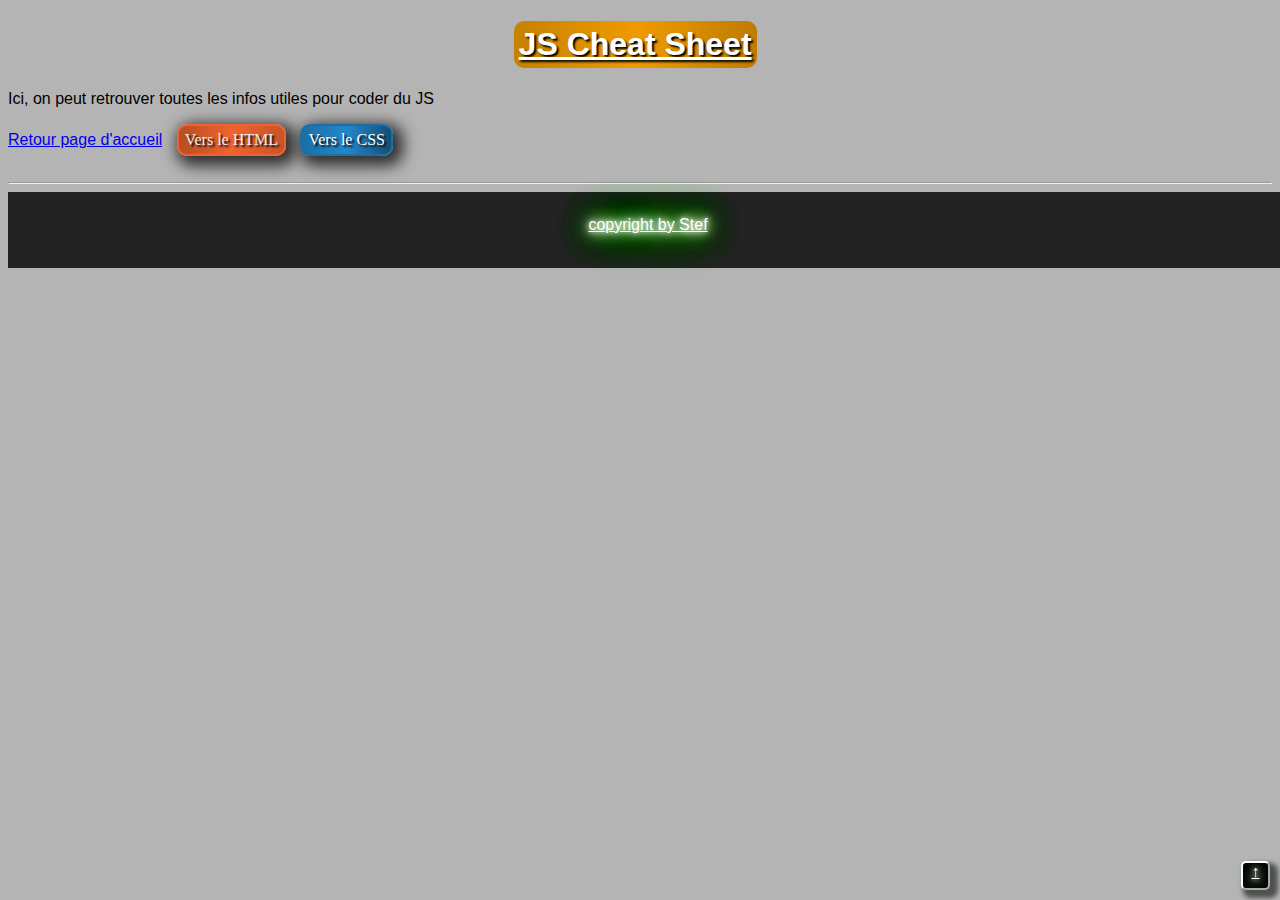
<file: Pages/JS Cheat Sheet.html>
<!--JS Cheat Sheet-->
<!DOCTYPE html>
<html lang="fr">
<head>
    <meta charset="UTF-8">
    <meta http-equiv="X-UA-Compatible" content="IE=edge">
    <meta name="viewport" content="width=device-width, initial-scale=1.0">
    <link rel="stylesheet" href="style.css">
    <title>JS Cheat Sheet</title>
</head>
<body>
    <h1 class="page-js">JS Cheat Sheet</h1>
    <p>Ici, on peut retrouver toutes les infos utiles pour coder du JS</p>
    <div>
        <a href="../index.html">Retour page d'accueil</a>
        <a href="HTML Cheat Sheet.html" class="myButton-HTML">Vers le HTML</a>
        <a href="CSS Cheat Sheet.html" class="myButton-CSS">Vers le CSS</a>
    </div>
    <br />
    <hr />
    <nav>
    </nav>
    <main>
    </main>
    <footer>
        <p>copyright by Stef</p>
        <a href="#haut-de-page">&#8593;</a>
    </footer>
</body>
</html>
</file>
<file: Pages/style.css>
body {
    background: rgb(180, 180, 180);
    font-family:'Segoe UI', Tahoma, Geneva, Verdana, sans-serif;
}
h1 {
    text-align: center;
    text-decoration:underline;
}
/* Debut des Boutons de changement de pages */
.page-html {
    color: rgb(255, 255, 255);
    width:fit-content;
    margin-left:40%;
    border-radius: 10px;
    padding: 5px;
    text-shadow: 2px 2px 2px #000000;
    background: #B74D23;
    background: -moz-linear-gradient(left, #B74D23 0%, #EF642E 50%, #C95427 100%);
    background: -webkit-linear-gradient(left, #B74D23 0%, #EF642E 50%, #C95427 100%);
    background: linear-gradient(to right, #B74D23 0%, #EF642E 50%, #C95427 100%);
}
.page-css {
    color: rgb(255, 255, 255);
    background: #1C6EA4;
    background: -moz-linear-gradient(left, #1C6EA4 0%, #2388CB 50%, #144e75 100%);
    background: -webkit-linear-gradient(left, #1C6EA4 0%, #2388CB 50%, #144e75 100%);
    background: linear-gradient(to right, #1C6EA4 0%, #2388CB 50%, #144e75 100%);
    width:fit-content;
    margin-left:40%;
    border-radius: 10px;
    padding: 5px;
    text-shadow: 2px 2px 2px #000000;
}
.page-js {
    color: #ffffff;
    background: #C68100;
    background: -moz-linear-gradient(left, #C68100 0%, #EF9B00 50%, #BE7C00 100%);
    background: -webkit-linear-gradient(left, #C68100 0%, #EF9B00 50%, #BE7C00 100%);
    background: linear-gradient(to right, #C68100 0%, #EF9B00 50%, #BE7C00 100%);
    border-radius: 10px;
    width:fit-content;
    margin-left:40%;
    padding: 5px;
    text-shadow: 2px 2px 2px #000000;
}
.myButton-CSS {
    color: rgb(255, 255, 255); font-size: 16px; line-height: 16px; padding: 6px; border-radius: 10px; font-family: Georgia, serif; font-weight: normal; text-decoration: none; font-style: normal; font-variant: normal; text-transform: none; background-image: linear-gradient(to right, #1c6ea4 0%, #2388cb 50%, #144e75 100%); box-shadow: rgb(46, 46, 46) 5px 5px 15px 5px; border: 2px solid rgb(28, 110, 164); display: inline-block;
    text-shadow: 2px 2px 2px #000000;
}
    .myButton-CSS:hover {
    background: #196394; }
    .myButton-CSS:active {
    background: #144E75;
}
.myButton-JS {
    color: rgb(255, 255, 255); font-size: 16px; line-height: 16px; padding: 6px; border-radius: 10px; font-family: Georgia, serif; font-weight: normal; text-decoration: none; font-style: normal; font-variant: normal; text-transform: none; background-image: linear-gradient(to right, rgb(198, 129, 0) 0%, rgb(239, 155, 0) 50%, rgb(190, 124, 0) 100%); box-shadow: rgb(46, 46, 46) 5px 5px 15px 5px; border: 2px solid rgb(255, 165, 0); display: inline-block;
    text-shadow: 2px 2px 2px #000000;
}
    .myButton-JS:hover {
    background: #c58205; }
    .myButton-JS:active {
    background: #BE7C00; 
}
.myButton-HTML {
    color: rgb(239, 239, 239); font-size: 16px; line-height: 16px; padding: 6px; border-radius: 10px; font-family: Georgia, serif; font-weight: normal; text-decoration: none; font-style: normal; font-variant: normal; text-transform: none; background-image: linear-gradient(to right, rgb(183, 77, 35) 0%, rgb(239, 100, 46) 50%, rgb(201, 84, 39) 100%); box-shadow: rgb(46, 46, 46) 5px 5px 15px 5px; border: 2px solid rgb(239, 100, 46); display: inline-block;
    text-shadow: 2px 2px 2px #000000;
}
    .myButton-HTML:hover {
    background: #cc5527; }
    .myButton-HTML:active {
    background: #C95427; 
}
/* FIN des Boutons de changement de pages */
article {
    border: 2px solid darkslategray;
    border-radius: 10px;  
    box-shadow: 5px 5px 7px 5px rgba(0,0,0,0.35);
    margin: 15px;
    width:fit-content;
    height: fit-content;
    padding: 8px;
    background: rgb(231, 231, 231);
}
.flex-container-main {
    display: flex;
    flex-wrap: wrap;
    margin: 5px;
    padding: 5px;
    justify-content: center;
}
.flex-container {
    display: flex;
    flex-direction: column;
    width: fit-content;  
}
.flex-container2 {
    display: flex;
    flex-direction: column;
    width: fit-content;   
}
.flex-container3 {
    display: flex;
    flex-wrap: wrap;
    width: fit-content;
    justify-content: center;
}
.flex-container4 {
    display: flex;
    flex-wrap: wrap;
}
.flex-container5 {
    display: block;
}
.flex-container5-1 {
    display: flex;
    flex-direction: row;
    justify-content: center;
}
.flex-container5-2 {
    display: flex;
    flex-direction: row;
}
header > a {
    padding: 10px;
}
div a {
    margin-right:10px;
}
textarea {
    resize: none;
}
.descriptionListing > div > span {
    display: inline-block;
    font-weight: bold;
    min-width: 100px; 
    cursor: pointer;
}
/* DEBUT FOOTER */
footer a {
    width: 25px;
    height: 25px;
    color: rgb(255, 255, 255);
    background: rgb(0, 0, 0);
    position: fixed;
    right: 10px;
    bottom: 10px;
    border-radius: 5px;
    border: 2px outset #FFFFFF;
    -webkit-box-shadow: 5px 5px 5px 3px rgba(0,0,0,0.57); 
    box-shadow: 5px 5px 5px 3px rgba(0,0,0,0.57);
}
footer  a:hover {
    background: rgb(0, 155, 13);
}
footer {
    color: #FFF;
    height: 60px;
    text-align: center;
    width:100%;
    padding: 8px;
    text-decoration: underline;
    background-color: #232323;
    text-shadow: 0 0 5px #FFF, 0 0 10px #FFF, 0 0 15px #FFF, 0 0 20px #49ff18, 0 0 30px #49FF18, 0 0 40px #49FF18, 0 0 55px #49FF18, 0 0 75px #49ff18;
}
.index-footer {
    position:absolute;
    bottom:0;
    color: #FFF;
    height: 60px;
    text-align: center;
    width:100%;
    padding: 8px;
    text-decoration: underline;
    background-color: #232323;
    text-shadow: 0 0 5px #FFF, 0 0 10px #FFF, 0 0 15px #FFF, 0 0 20px #49ff18, 0 0 30px #49FF18, 0 0 40px #49FF18, 0 0 55px #49FF18, 0 0 75px #49ff18;
}


/*FIN FOOTER*/
</file>
